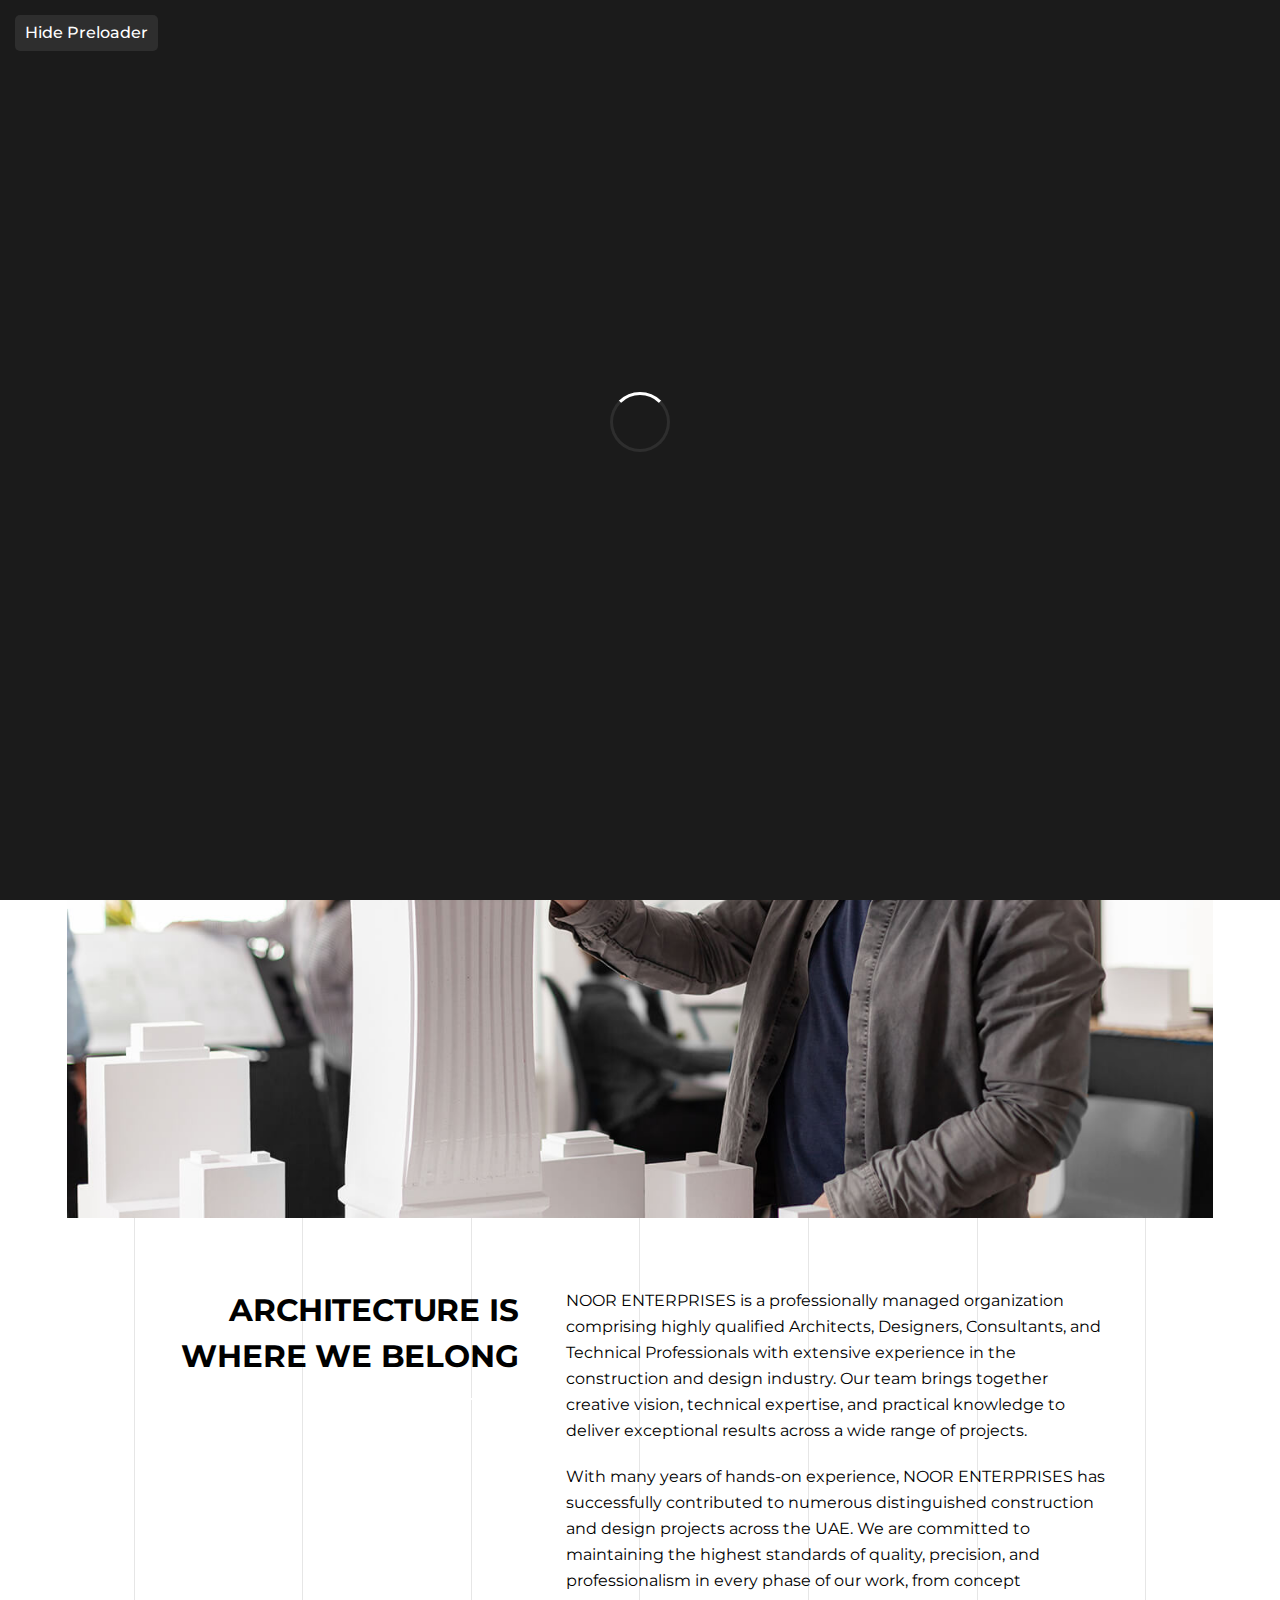
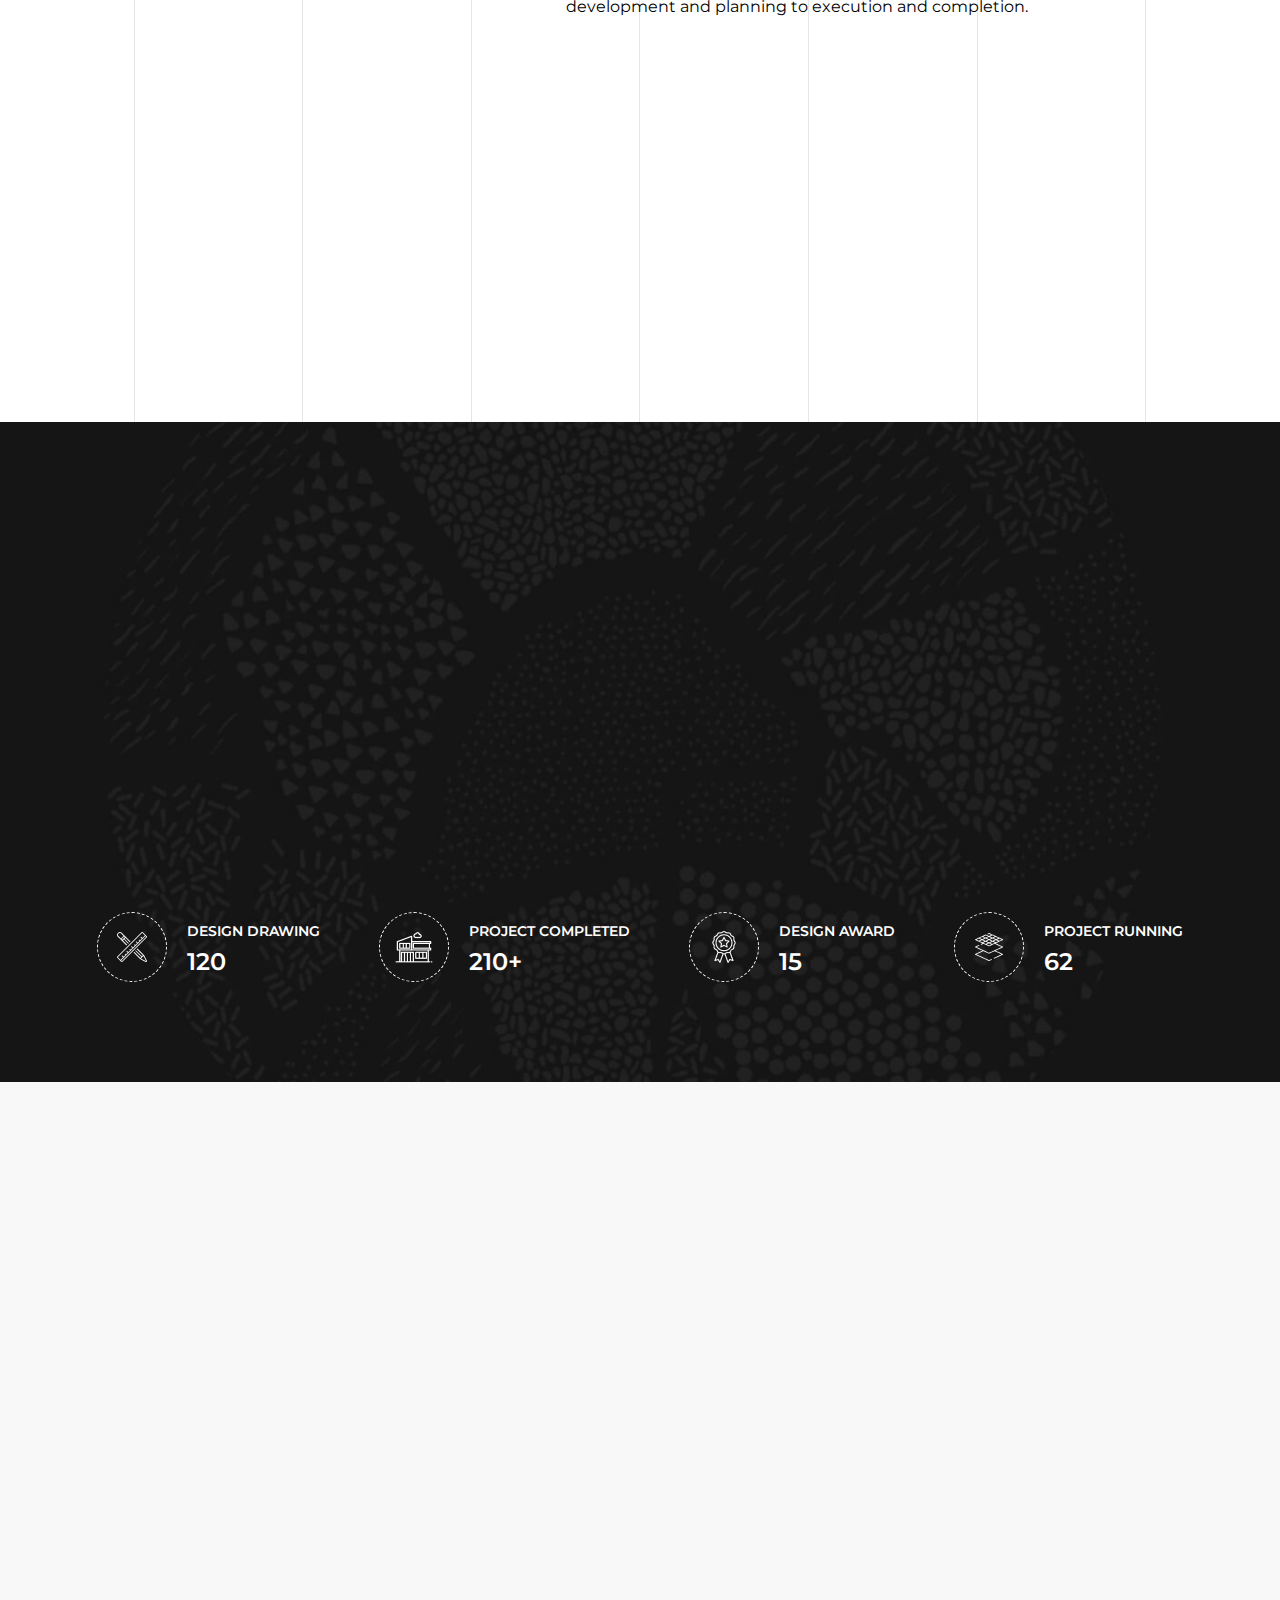
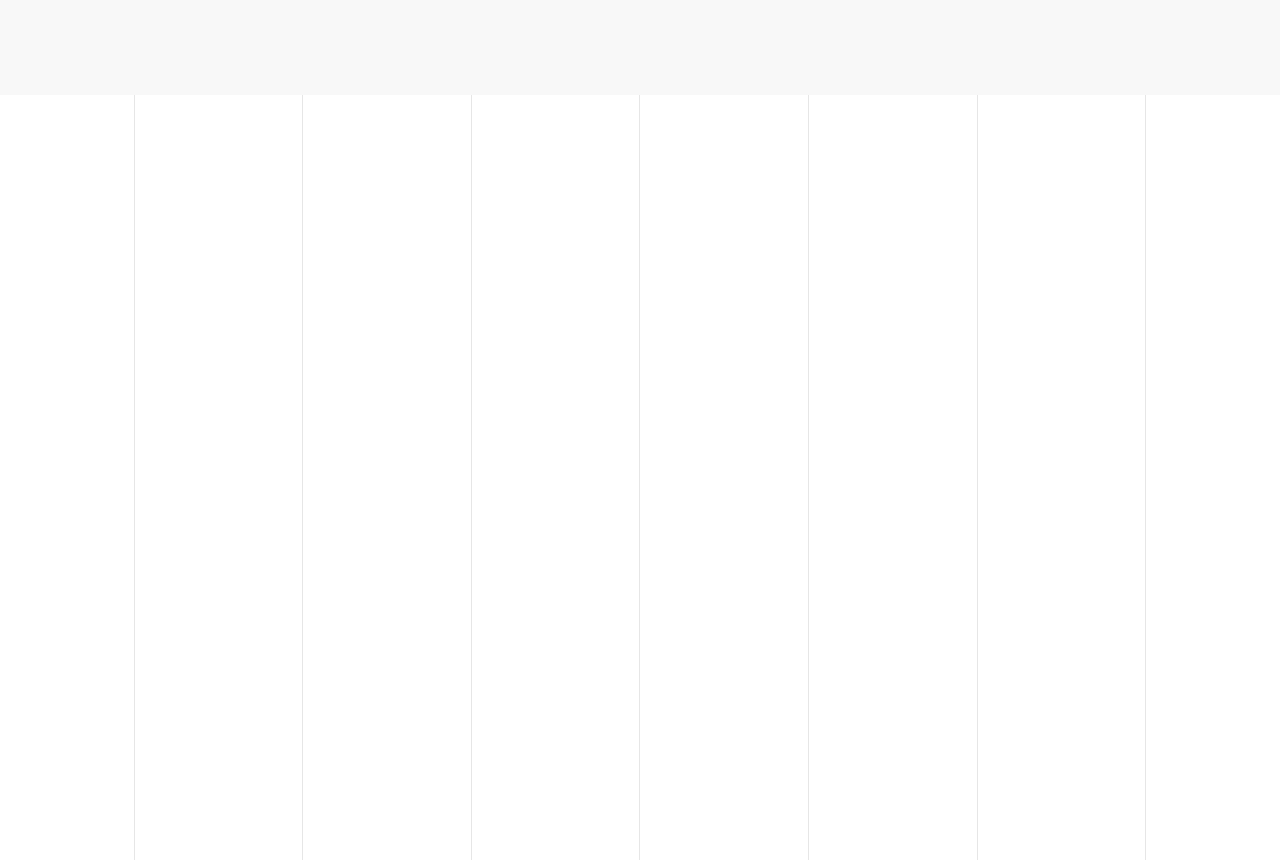
<file: about.html>
<!DOCTYPE html>
<html lang="zxx">
    
<head>
        <!-- Meta Tags -->
        <meta charset="utf-8">
        <meta http-equiv="X-UA-Compatible" content="IE=edge">
        <meta name="viewport" content="width=device-width, initial-scale=1, maximum-scale=1, user-scalable=0">
        <meta name="description" content="Mrittik is a Modern Architecture Theme">
        <meta name="author" content="">

        <!-- Favicon and touch Icons -->
        <!-- <link href="../assets/img/favicon.png" rel="shortcut icon" type="image/png">
        <link href="../assets/img/apple-touch-icon.html" rel="apple-touch-icon">
        <link href="../assets/img/apple-touch-icon-72x72.html" rel="apple-touch-icon" sizes="72x72">
        <link href="../assets/img/apple-touch-icon-114x114.html" rel="apple-touch-icon" sizes="114x114">
        <link href="../assets/img/apple-touch-icon-144x144.html" rel="apple-touch-icon" sizes="144x144"> -->

        <!-- Page Title -->
        <title>NOOR ENTERPRISES | ABOUT US</title>    
        
        <!-- Styles Include -->
        <link rel="stylesheet" href="../assets/css/style.css">
        
    </head>


    <body class="bg-white">        

        <!-- Preloader -->
        <div id="preloader">
			<div class="preloader-inner">
				<div class="spinner"></div>
			</div>
		</div>

                

        <!-- Color Mode Switcher -->
		<div id="mode_switcher" class="d-none">
			<span><i class="bi bi-moon-fill"></i></span>	
		</div>        

        <!-- Cursor Effect -->
        <div class="pointer bnz-pointer" id="bnz-pointer"></div>

        <!-- Header -->
		<header class="header">				
            <div class="container">
                <div class="header_inner d-flex align-items-center justify-content-between">
                    <div class="logo">
                        <a href="index.html" class="light_logo"><img src="assets/img/logo.png" alt="logo"></a>
                        <a href="index.html" class="dark_logo"><img src="assets/img/logo.png" alt="logo"></a>
                    </div>

                    
                    <div class="mainnav d-none d-lg-block">
                        <ul class="main_menu">
                            <li class="menu-item"><a href="index.html">Home</a></li>
                            <li class="menu-item active"><a href="#0">About</a></li>
                            <li class="menu-item"><a href="service.html">Services</a></li>
                            <li class="menu-item"><a href="projects.html">Projects</a></li>

                            <li class="menu-item"><a href="contact.html">Contacts</a></li>

                        </ul>
                    </div>
                    <div class="header_right_part d-flex align-items-center">
                        <button class="aside_open">
                            <span class="line"></span>
                            <span class="line"></span>
                            <span class="line"></span>
                        </button>
                        <div class="header_search">								
                            <button type="submit" class="form-control-submit"><i class="bi bi-search"></i></button>
                        </div>
                        <div class="open_search">
                            <form class="search_form" action="https://wpthemebooster.com/demo/themeforest/html/mrittik/light/search.php">
                                <input type="text" name="search" class="keyword form-control" placeholder="Search...">
                                <button type="submit" class="form-control-submit"><i class="bi bi-search"></i></button>
                            </form>
                        </div>

                        <!-- Mobile Responsive Menu Toggle Button -->
                        <button type="button" class="mr_menu_toggle d-lg-none">
                            <i class="bi bi-list"></i>
                        </button>
                    </div>
                </div>
			</div>
		</header>

        <!-- Mobile Responsive Menu -->
		<div class="mr_menu">
			<div class="mr_menu_overlay"></div>
			<button type="button" class="mr_menu_close"><i class="bi bi-x-lg"></i></button>
            <div class="logo"></div> <!-- Keep this div empty. Logo will come here by JavaScript -->
			<div class="mr_navmenu"></div> <!-- Keep this div empty. Menu will come here by JavaScript -->

            <!-- Footer-->
            <footer class="footer p-0">
                <div class="footer_inner pb-0">
                    <div class="footer_elements d-flex align-items-center justify-content-center">
                        <div class="footer_elements_inner">
                            <div class="footer_social">
                                <ul class="social_list justify-content-center">
                                    <li class="facebook"><a href="#"><i class="bi bi-facebook"></i></a></li>
                                    <li class="twitter"><a href="#"><i class="bi bi-twitter"></i></a></li>
                                    <li class="instagram"><a href="#"><i class="bi bi-instagram"></i></a></li>
                                    <li class="youbetube"><a href="#"><i class="bi bi-youtube"></i></a></li>
                                </ul>
                            </div>
                            <div class="terms_condition">
                                <ul>
                                    <li><a href="#">Terms</a></li>
                                    <li><a href="#">Condition</a></li>
                                    <li><a href="#">Policy</a></li>
                                </ul>
                            </div>
                            <div class="copyright">
                                  <p>Noor Enterprises 2023. All Rights Reserved</p>
                            </div>
                        </div>
                    </div>
                </div>
            </footer>
		</div>

        <div class="aside_info_wrapper">
			<button class="aside_close"><i class="bi bi-x-lg"></i></button>
            <div class="aside_logo">
                <a href="index.html" class="light_logo"><img src="assets/img/logo.png" alt="logo"></a>
                <a href="index.html" class="dark_logo"><img src="assets/img/logo.png" alt="logo"></a>
            </div>
			<div class="aside_info_inner">
                <p>NOOR ENTERPRISES Architects is a full-service design firm providing architecture architecture.</p>
                
                <div class="aside_info_inner_box">
                    <h5>Contact Info</h5>
                    <a href="tel:+97165528740"><p>+971- 6 5528740</p></a>
                    <a href="mailto:info@noorenterprisesuae.com"><p>info@noorenterprisesuae.com</p></a>

                    <h5>Office Address</h5>
                    <p>Dubai,UAE</p>
                </div>
                <div class="social_sites">
                    <ul class="d-flex align-items-center justify-content-center">
                        <li><a href="#"><i class="bi bi-facebook"></i></a></li>
                        <li><a href="#"><i class="bi bi-twitter"></i></a></li>
                        <li><a href="#"><i class="bi bi-instagram"></i></a></li>
                        <li><a href="#"><i class="bi bi-youtube"></i></a></li>
                    </ul>
                </div>
			</div>
		</div>

        
        <!-- Main Wrapper-->
        <main class="wrapper">
            <!-- Scroll Progress -->
            
            <!-- Our Mission -->
            <section class="mission">
                <div class="container">         
                    <div class="mission_top_part">
                        <div class="section-header text-center">
                            <h6 class="text-white text-uppercase">Our MISSION</h6>
                            <p class="text-gray-600">Offer services that are of highest level which can only be achieved through good comprehensive Design and meticulous Execution.</p>
                        </div>
                        <div class="has_line"></div>
                        <img src="assets/img/bg/about_bg.jpg" alt="">
                    </div>

                    <div class="mission_bottom_part">
                        <div class="row justify-content-center">
                            <div class="col-lg-4 pe-lg-4">
                                <div class="section-header">
                                    <h3 class="text-white text-uppercase border-line">ARCHITECTURE IS WHERE WE BELONG</h3>
                                </div>
                            </div>
                            <div class="col-lg-6 ps-lg-4">
                                <div class="mission_content">
                                    <p>NOOR ENTERPRISES is a professionally managed organization comprising highly qualified Architects, Designers, Consultants, and Technical Professionals with extensive experience in the construction and design industry. Our team brings together creative vision, technical expertise, and practical knowledge to deliver exceptional results across a wide range of projects.</p>
                                    <p>With many years of hands-on experience, NOOR ENTERPRISES has successfully contributed to numerous distinguished construction and design projects across the UAE. We are committed to maintaining the highest standards of quality, precision, and professionalism in every phase of our work, from concept development and planning to execution and completion.</p>
                                    <!-- <p>Mrittik Architects is a full-service design firm providing architecture, master planning, urban design</p> -->
                                </div>
                            </div>
                        </div>
                    </div>                    
                </div>
            </section>

            <div class="video-block" data-aos="zoom-in" data-aos-duration="500">
                <div class="container">
                    <div class="video_post">
                        <div class="ytube_video">
                            <iframe id="ytvideo" src="https://www.youtube.com/embed/fEErySYqItI" allow="autoplay;" allowfullscreen></iframe>
                            <div class="post_content">
                                <div class="ytplay_btn"><i class="bi bi-play-fill"></i></div>
                                <img src="../assets/img/bg/video_bg.jpg" alt="video">
                            </div>
                        </div>
                    </div>
                </div>
            </div>

            <section class="funfacts pd-top-lg bg_2" id="funfacts">
                <div class="container">
                    <div class="row">
                        <div class="col">

                            <div class="funfacts_inner">
                                <div class="funfact2 d-flex align-items-center">
                                    <div class="fun_img">
                                        <img src="../assets/img/fact-1.png" alt="img">
                                    </div>
                                    <div class="funfact_content">
                                        <p>Design Drawing</p>
                                        <div class="d-flex align-items-center"><h2 class="fun-number">120</h2></div>                                
                                    </div>
                                </div>                            
                                <div class="funfact2 d-flex align-items-center">
                                    <div class="fun_img">
                                        <img src="../assets/img/fact-2.png" alt="img">
                                    </div>
                                    <div class="funfact_content">
                                        <p>Project Completed</p>
                                        <div class="d-flex align-items-center"><h2 class="fun-number">210</h2><span>+</span></div>
                                    </div>
                                </div>                            
                                <div class="funfact2 d-flex align-items-center">
                                    <div class="fun_img">
                                        <img src="../assets/img/fact-3.png" alt="img">
                                    </div>
                                    <div class="funfact_content">
                                        <p>Design Award</p>
                                        <div class="d-flex align-items-center"><h2 class="fun-number">15</h2></div>
                                    </div>
                                </div>                            
                                <div class="funfact2 d-flex align-items-center">
                                    <div class="fun_img">
                                        <img src="../assets/img/fact-4.png" alt="img">
                                    </div>
                                    <div class="funfact_content">
                                        <p>Project Running</p>
                                        <div class="d-flex align-items-center"><h2 class="fun-number">62</h2></div>
                                    </div>
                                </div>
                            </div>
                        </div>
                    </div>
                </div>
            </section>



            <section class="highlight_banner bg-dark-200">
                <div class="container">
                    <div class="row justify-content-center" data-aos="flip-up" data-aos-duration="500">
                        <div class="col-lg-11 p-lg-0">
                            <p class="about_para text-center">we meet new people <span><a href="#">everyday</a></span> coming with <span><a href="#">new dreams & hope our effort is to make them true</a></span></p>
                        </div>
                    </div>
                </div>
            </section>

             
                <!-- Section Grid Lines -->
                <ul class="grid_lines d-none d-md-flex justify-content-between">
                    <li class="grid_line"></li>
                    <li class="grid_line"></li>
                    <li class="grid_line"></li>
                    <li class="grid_line"></li>
                    <li class="grid_line"></li>
                    <li class="grid_line"></li>
                    <li class="grid_line"></li>
                </ul>
            </section>

        </main>


        <!-- Footer-->
        <footer class="footer bg-dark-200 box_padding">
            <div class="footer_inner bg-black" data-aos="zoom-in" data-aos-duration="1000">
                <div class="container">
                    <div class="row align-items-end">
                        <div class="col-lg-4 col-md-2 col-sm-2">
                            <div class="section-header" data-aos="fade-right" data-aos-duration="1000">
                                <h2>Contact</h2>
                            </div>
                        </div>
                        <div class="col-lg-4 col-md-5 col-sm-5">
                            <div class="communication">
                                <div class="info_body">
                                    <h6>Email Address</h6>
                                   <a href="mailto:info@noorenterprisesuae.com"><h5>info@noorenterprisesuae.com</h5></a>
                                </div>
                                <div class="info_body">
                                    <h6>Phone No</h6>
                                    <a href="tel:+97165528740"><h5>+971- 6 5528740</h5></a>
                                </div>
                                <div class="info_body">
                                    <h6>Office Address</h6>
                                    <h5>Dubai, UAE</h5>
                                </div>
                            </div>
                        </div>
                        <div class="col-lg-4 col-md-5 col-sm-5">
                            <div class="footer_elements d-flex align-items-center justify-content-end">
                                <div class="footer_elements_inner">
                                    <div class="footer_logo" data-aos="fade-up" data-aos-duration="500">
                                        <!-- <a href="index.html" class="light_logo"><img src="https://wpthemebooster.com/demo/themeforest/html/mrittik/assets/img/logo-light.svg" alt="logo"></a> -->
                                    </div>
                                    <div class="footer_social">
                                        <ul class="social_list">
                                            <li class="facebook" data-aos="fade-up" data-aos-duration="500"><a href="#"><i class="bi bi-facebook"></i></a></li>
                                            <li class="twitter" data-aos="fade-up" data-aos-duration="700"><a href="#"><i class="bi bi-twitter"></i></a></li>
                                            <li class="instagram" data-aos="fade-up" data-aos-duration="900"><a href="#"><i class="bi bi-instagram"></i></a></li>
                                            <li class="youbetube" data-aos="fade-up" data-aos-duration="1100"><a href="#"><i class="bi bi-youtube"></i></a></li>
                                        </ul>
                                    </div>
                                    <div class="terms_condition">
                                        <ul>
                                            <li data-aos="fade-up" data-aos-duration="1300"><a href="#">Terms</a></li>
                                            <li data-aos="fade-up" data-aos-duration="1500"><a href="#">Condition</a></li>
                                            <li data-aos="fade-up" data-aos-duration="1700"><a href="#">Policy</a></li>
                                        </ul>
                                    </div>
                                    <div class="copyright" data-aos="fade-up" data-aos-duration="2000">
                                       <p>Noor Expertise 2026. All Rights Reserved</p>
                                    </div>
                                </div>
                            </div>
                        </div>
                    </div>
                </div>
                

                <!-- Section Grid Lines -->
                <ul class="grid_lines d-none d-md-flex justify-content-between">
                    <li class="grid_line"></li>
                    <li class="grid_line"></li>
                    <li class="grid_line"></li>
                    <li class="grid_line"></li>
                    <li class="grid_line"></li>
                    <li class="grid_line"></li>
                    <li class="grid_line"></li>
                </ul>
            </div>
        </footer>

        <div class="totop">
            <a href="#">UP</a>
        </div>

        <!-- Page Grid Lines -->
        <ul class="grid_lines d-none d-md-flex justify-content-between">
            <li class="grid_line"></li>
            <li class="grid_line"></li>
            <li class="grid_line"></li>
            <li class="grid_line"></li>
            <li class="grid_line"></li>
            <li class="grid_line"></li>
            <li class="grid_line"></li>
        </ul>

        <!-- Core JS -->
        <script src="assets/js/jquery-3.6.0.min.js"></script>
        <script src="assets/js/bootstrap.bundle.min.js"></script>

        
        
        <!-- Swiper for Slider Type -->
        <script src="plugins/swiper/swiper-bundle.min.js"></script>
        
        <!-- Funfacts -->
        <script src="assets/js/funfacts.js"></script>
        
        <!-- Portfolio -->
        <script src="plugins/isotope/isotope.pkgd.min.js"></script>
        <script src="plugins/isotope/imagesloaded.pkgd.min.js"></script>
        <script src="plugins/isotope/packery-mode.pkgd.js"></script>
        <script src="plugins/isotope/tilt.jquery.js"></script>
        <!-- <script src="../plugins/isotope/isotope-init.js"></script> -->
        
        

        <!-- Cursor Effect -->
        <script src="plugins/cursor-effect/cursor-effect.js"></script>
        
        <!-- Select2 -->
        <script src="plugins/select2/js/select2.min.js"></script>
        
        <!-- AOS effect JS -->
        <script src="plugins/aos/aos.js"></script>
        
        <!-- Theme Custom JS -->
        <script src="assets/js/theme.js"></script>
    </body>

</html>
</file>
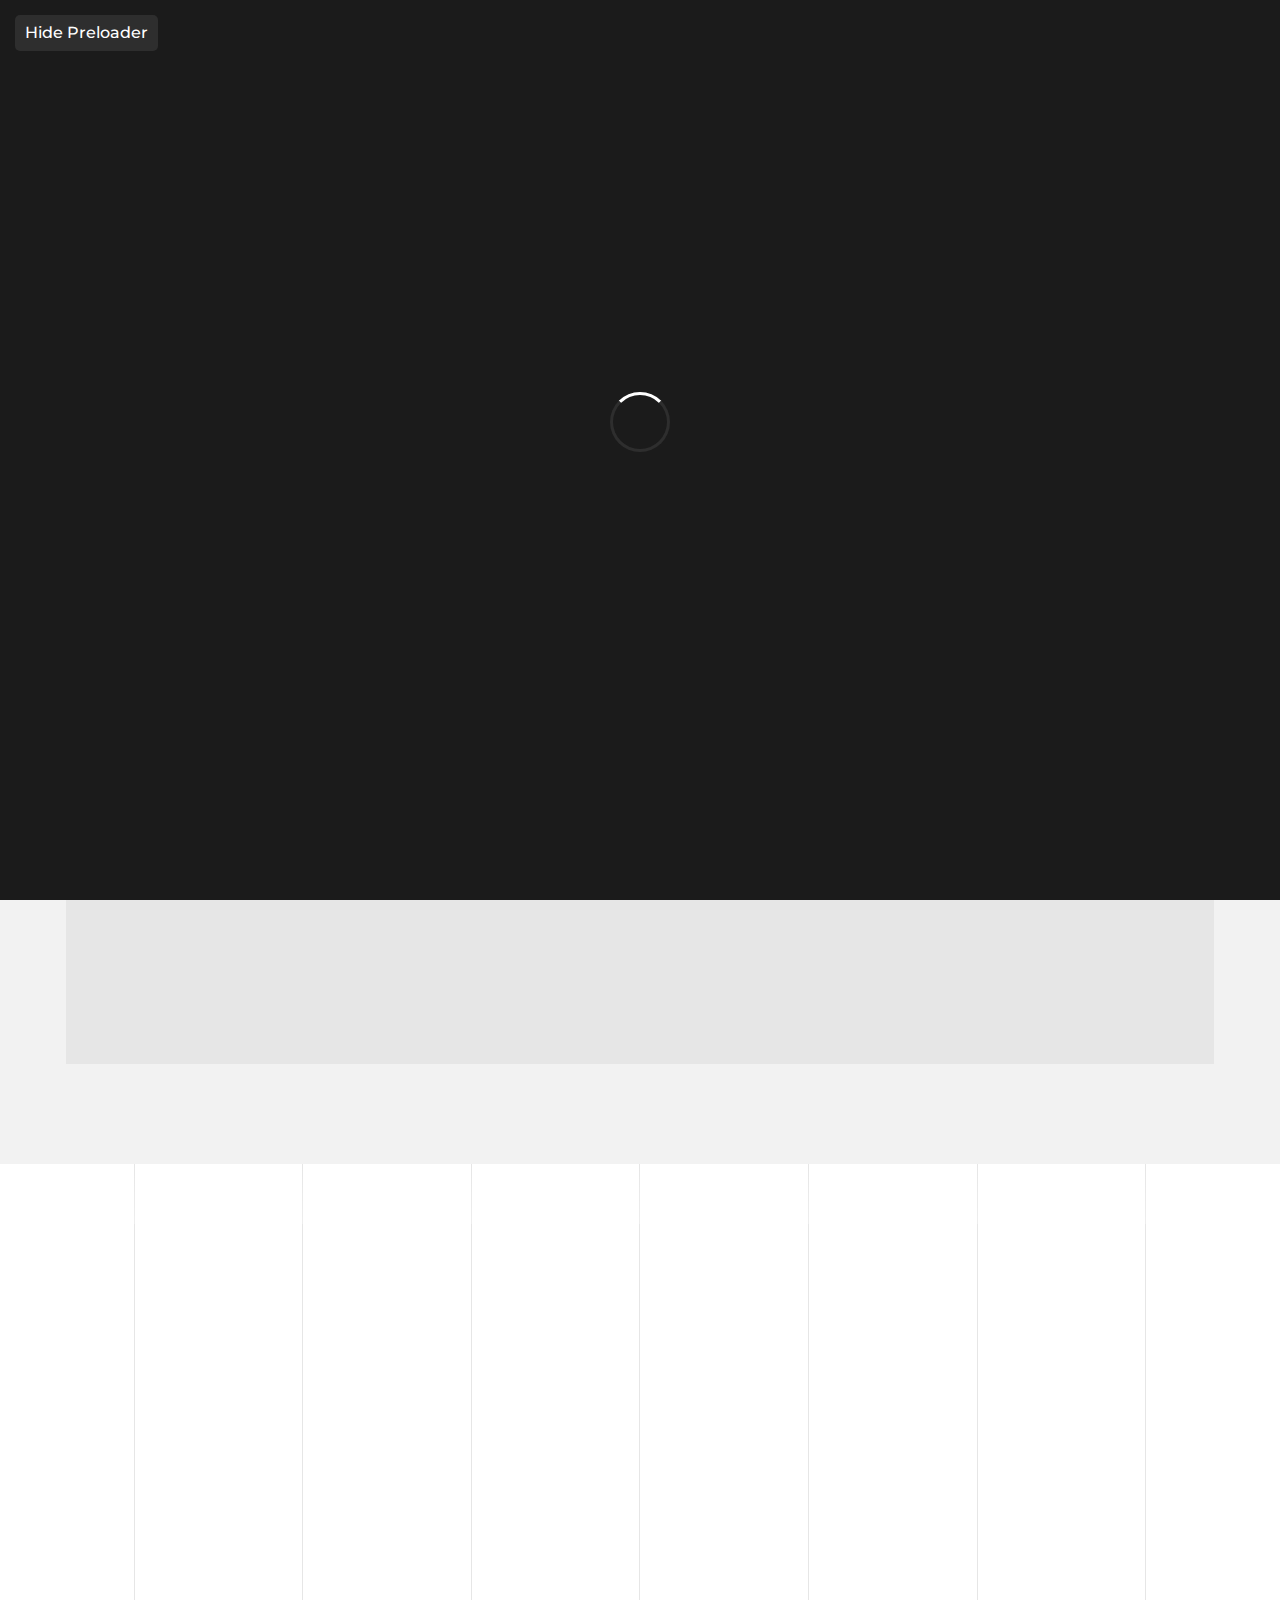
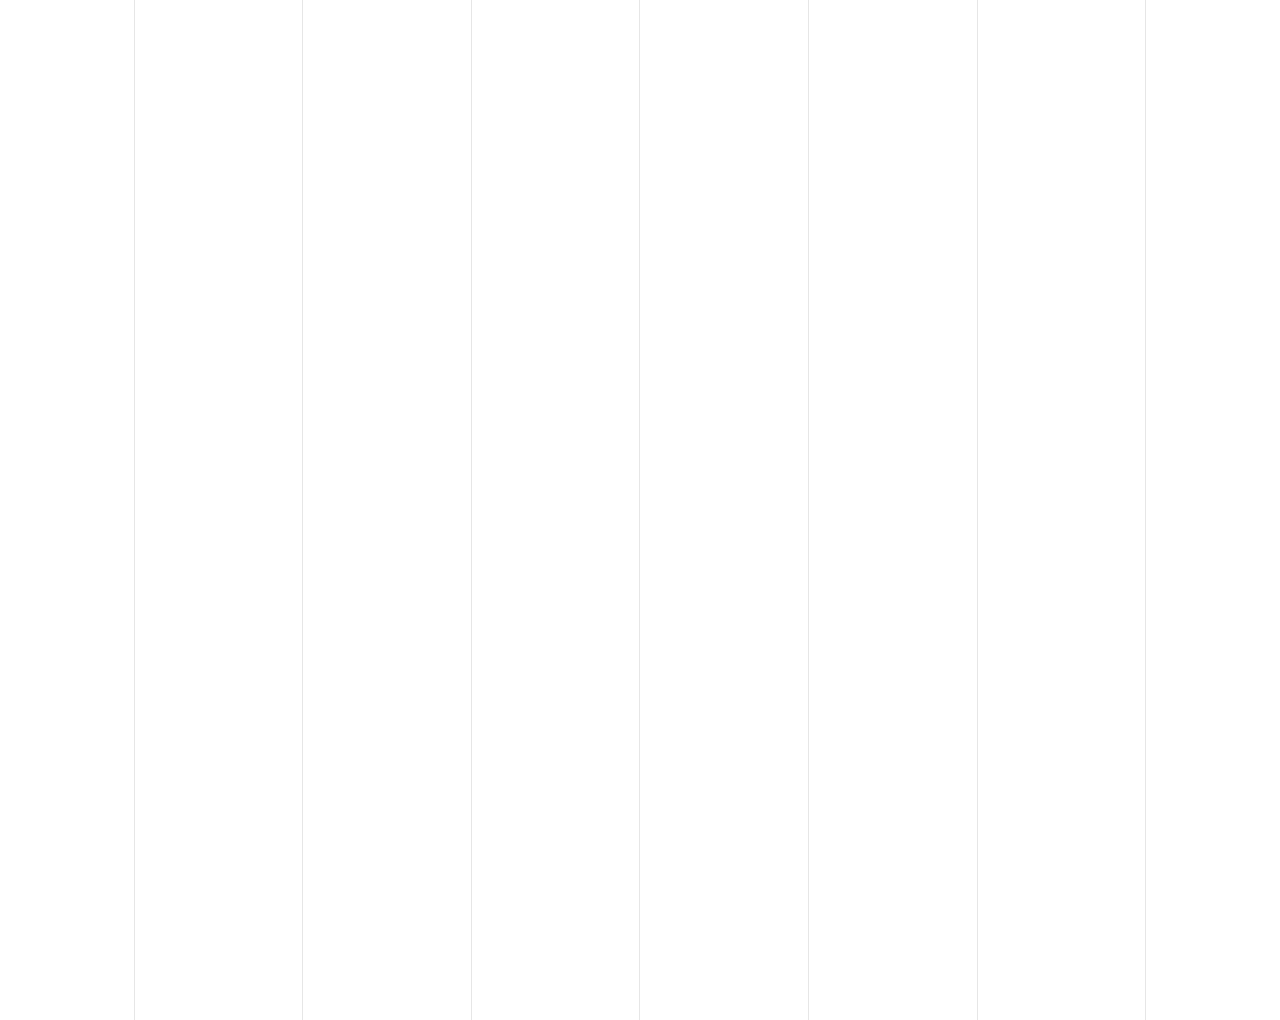
<file: contact.html>
<!DOCTYPE html>
<html lang="zxx">
    
<head>
        <!-- Meta Tags -->
        <meta charset="utf-8">
        <meta http-equiv="X-UA-Compatible" content="IE=edge">
        <meta name="viewport" content="width=device-width, initial-scale=1, maximum-scale=1, user-scalable=0">
        <meta name="description" content="Mrittik is a Modern Architecture Theme">
        <meta name="author" content="">

        <!-- Favicon and touch Icons -->

        <!-- <link href="assets/img/favicon.png" rel="shortcut icon" type="image/png">
        <link href="assets/img/apple-touch-icon.html" rel="apple-touch-icon">
        <link href="assets/img/apple-touch-icon-72x72.html" rel="apple-touch-icon" sizes="72x72">
        <link href="assets/img/apple-touch-icon-114x114.html" rel="apple-touch-icon" sizes="114x114">
        <link href="assets/img/apple-touch-icon-144x144.html" rel="apple-touch-icon" sizes="144x144"> -->

        <!-- Page Title -->
        <title>NOOR ENTERPRISES | CONTACT</title>    
        
        <!-- Styles Include -->
        <link rel="stylesheet" href="assets/css/style.css">
        
    </head>


    <body class="bg-white">
        

        <!-- Preloader -->
        <div id="preloader">
			<div class="preloader-inner">
				<div class="spinner"></div>
			</div>
		</div>

        <!-- Color Mode Switcher -->
		<div id="mode_switcher" class="d-none">
			<span><i class="bi bi-moon-fill"></i></span>	
		</div>        

        <!-- Cursor Effect -->
        <div class="pointer bnz-pointer" id="bnz-pointer"></div>

        <!-- Header -->
		<header class="header">				
            <div class="container">
                <div class="header_inner d-flex align-items-center justify-content-between">
                    <div class="logo">
                        <a href="index.html" class="light_logo"><img src="assets/img/logo.png" alt="logo"></a>
                        <a href="index.html" class="dark_logo"><img src="assets/img/logo.png" alt="logo"></a>
                    </div>

                    
                    <div class="mainnav d-none d-lg-block">
                        <ul class="main_menu">
                            <li class="menu-item active"><a href="index.html">Home</a></li>
                            <li class="menu-item"><a href="about.html">About</a></li>
                            <li class="menu-item"><a href="service.html">Services</a></li>
                            <li class="menu-item"><a href="projects.html">Projects</a></li>
                            <li class="menu-item"><a href="#0">Contacts</a></li>

                        </ul>
                    </div>
                    <div class="header_right_part d-flex align-items-center">
                        <button class="aside_open">
                            <span class="line"></span>
                            <span class="line"></span>
                            <span class="line"></span>
                        </button>
                        <div class="header_search">								
                            <button type="submit" class="form-control-submit"><i class="bi bi-search"></i></button>
                        </div>
                        <div class="open_search">
                            <form class="search_form" action="#0">
                                <input type="text" name="search" class="keyword form-control" placeholder="Search...">
                                <button type="submit" class="form-control-submit"><i class="bi bi-search"></i></button>
                            </form>
                        </div>

                        <!-- Mobile Responsive Menu Toggle Button -->
                        <button type="button" class="mr_menu_toggle d-lg-none">
                            <i class="bi bi-list"></i>
                        </button>
                    </div>
                </div>
			</div>
		</header>

        <!-- Mobile Responsive Menu -->
		<div class="mr_menu">
			<div class="mr_menu_overlay"></div>
			<button type="button" class="mr_menu_close"><i class="bi bi-x-lg"></i></button>
            <div class="logo"></div> <!-- Keep this div empty. Logo will come here by JavaScript -->
			<div class="mr_navmenu"></div> <!-- Keep this div empty. Menu will come here by JavaScript -->

            <!-- Footer-->
            <footer class="footer p-0">
                <div class="footer_inner pb-0">
                    <div class="footer_elements d-flex align-items-center justify-content-center">
                        <div class="footer_elements_inner">
                            <div class="footer_social">
                                <ul class="social_list justify-content-center">
                                    <li class="facebook"><a href="#"><i class="bi bi-facebook"></i></a></li>
                                    <li class="twitter"><a href="#"><i class="bi bi-twitter"></i></a></li>
                                    <li class="instagram"><a href="#"><i class="bi bi-instagram"></i></a></li>
                                    <li class="youbetube"><a href="#"><i class="bi bi-youtube"></i></a></li>
                                </ul>
                            </div>
                            <div class="terms_condition">
                                <ul>
                                    <li><a href="#">Terms</a></li>
                                    <li><a href="#">Condition</a></li>
                                    <li><a href="#">Policy</a></li>
                                </ul>
                            </div>
                            <div class="copyright">
                                 <p>Noor Enterprises 2023. All Rights Reserved</p>
                            </div>
                        </div>
                    </div>
                </div>
            </footer>
		</div>

                <div class="aside_info_wrapper">
			<button class="aside_close"><i class="bi bi-x-lg"></i></button>
            <div class="aside_logo">
                <a href="index.html" class="light_logo"><img src="assets/img/logo.png" alt="logo"></a>
                <a href="index.html" class="dark_logo"><img src="assets/img/logo.png" alt="logo"></a>
            </div>
			<div class="aside_info_inner">
                <p>NOOR ENTERPRISES Architects is a full-service design firm providing architecture architecture.</p>
                
                <div class="aside_info_inner_box">
                    <h5>Contact Info</h5>
                    <a href="tel:+97165528740"><p>+971- 6 5528740</p></a>
                    <a href="mailto:info@noorenterprisesuae.com"><p>info@noorenterprisesuae.com</p></a>

                    <h5>Office Address</h5>
                    <p>Dubai,UAE</p>
                </div>
                <div class="social_sites">
                    <ul class="d-flex align-items-center justify-content-center">
                        <li><a href="#"><i class="bi bi-facebook"></i></a></li>
                        <li><a href="#"><i class="bi bi-twitter"></i></a></li>
                        <li><a href="#"><i class="bi bi-instagram"></i></a></li>
                        <li><a href="#"><i class="bi bi-youtube"></i></a></li>
                    </ul>
                </div>
			</div>
		</div>

		<!-- Page Header -->
        <div class="page_header">
            <div class="page_header_inner">
                <div class="container">
                    <div class="page_header_content d-flex align-items-center justify-content-between">
                        <h2 class="heading">Contact</h2>
                        <ul class="breadcrumb d-flex align-items-center">
                            <li><a href="#0">Home</a></li>
                            <li class="active">Contact</li>
                        </ul>
                    </div>
                </div>
            </div>        
        </div>

        
        <!-- Main Wrapper-->
        <main class="wrapper">
            <section class="gmap box_padding">
				<div class="gmapbox" data-aos="zoom-in" data-aos-duration="1000">
                    <div id="googleMap" class="map"></div>
                </div>
			</section>

            <section class="contact_us bg-dark-200">
                <div class="container">
                    <div class="row justify-content-between">
                        <div class="col-lg-5" data-aos="fade-right" data-aos-duration="1000">
                            <div class="section-header">
                                <h1 class="text-white text-uppercase mb-4">LET’S DISCUSS NEXT PROJECTS</h1>
                                <p class="$gray-600">The talent at Mrittik runs wide and deep. Across many markets, geographies and typologies, our team members are some of the finest professionals in the industry.. We’ve grouped our work into five categories: places, venues, spaces, experiences and events.</p>
                            </div>
                        </div>
                        <div class="col-lg-6" data-aos="fade-left" data-aos-duration="1000">
                            <div class="home_contact">
                                <form action="#0" method="POST">
                                    <input class="form-control form-control-lg" name="name" id="name" type="text" placeholder="Your Name*" required aria-label=".form-control-lg example">
                                    <input class="form-control form-control-lg" name="phone" id="phone" type="number" placeholder="Your Phone No" aria-label=".form-control-lg example">
                                    <input class="form-control form-control-lg" name="email" id="email" type="email" placeholder="Your Email*" required aria-label=".form-control-lg example">
                                    <textarea class="form-control pt-4" name="message" id="message" placeholder="Your Message" rows="3"></textarea>
                                    <div class="btn_group">
                                        <button type="submit" class="btn olive">Send Mail</button>  
                                    </div>
                                </form>
                            </div>
                        </div>
                    </div>
                </div>
                
                <!-- Section Grid Lines -->
                <ul class="grid_lines d-none d-md-flex justify-content-between">
                    <li class="grid_line"></li>
                    <li class="grid_line"></li>
                    <li class="grid_line"></li>
                    <li class="grid_line"></li>
                    <li class="grid_line"></li>
                    <li class="grid_line"></li>
                    <li class="grid_line"></li>
                </ul>
            </section>
        </main>

        <!-- Footer-->
        <footer class="footer bg-dark-200 box_padding">
            <div class="footer_inner bg-black" data-aos="zoom-in" data-aos-duration="1000">
                <div class="container">
                    <div class="row align-items-end">
                        <div class="col-lg-4 col-md-2 col-sm-2">
                            <div class="section-header" data-aos="fade-right" data-aos-duration="1000">
                                <h2>Contact</h2>
                            </div>
                        </div>
                        <div class="col-lg-4 col-md-5 col-sm-5">
                            <div class="communication">
                                <div class="info_body">
                                    <h6>Email Address</h6>
                                   <a href="mailto:info@noorenterprisesuae.com"><h5>info@noorenterprisesuae.com</h5></a>
                                </div>
                                <div class="info_body">
                                    <h6>Phone No</h6>
                                    <a href="tel:+97165528740"><h5>+971- 6 5528740</h5></a>
                                </div>
                                <div class="info_body">
                                    <h6>Office Address</h6>
                                    <h5>Dubai, UAE</h5>
                                </div>
                            </div>
                        </div>
                        <div class="col-lg-4 col-md-5 col-sm-5">
                            <div class="footer_elements d-flex align-items-center justify-content-end">
                                <div class="footer_elements_inner">
                                    <div class="footer_logo" data-aos="fade-up" data-aos-duration="500">
                                        <!-- <a href="index.html" class="light_logo"><img src="https://wpthemebooster.com/demo/themeforest/html/mrittik/assets/img/logo-light.svg" alt="logo"></a> -->
                                    </div>
                                    <div class="footer_social">
                                        <ul class="social_list">
                                            <li class="facebook" data-aos="fade-up" data-aos-duration="500"><a href="#"><i class="bi bi-facebook"></i></a></li>
                                            <li class="twitter" data-aos="fade-up" data-aos-duration="700"><a href="#"><i class="bi bi-twitter"></i></a></li>
                                            <li class="instagram" data-aos="fade-up" data-aos-duration="900"><a href="#"><i class="bi bi-instagram"></i></a></li>
                                            <li class="youbetube" data-aos="fade-up" data-aos-duration="1100"><a href="#"><i class="bi bi-youtube"></i></a></li>
                                        </ul>
                                    </div>
                                    <div class="terms_condition">
                                        <ul>
                                            <li data-aos="fade-up" data-aos-duration="1300"><a href="#">Terms</a></li>
                                            <li data-aos="fade-up" data-aos-duration="1500"><a href="#">Condition</a></li>
                                            <li data-aos="fade-up" data-aos-duration="1700"><a href="#">Policy</a></li>
                                        </ul>
                                    </div>
                                    <div class="copyright" data-aos="fade-up" data-aos-duration="2000">
                                        <p>Noor Expertise 2026. All Rights Reserved</p>
                                    </div>
                                </div>
                            </div>
                        </div>
                    </div>
                </div>
                

                <!-- Section Grid Lines -->
                <ul class="grid_lines d-none d-md-flex justify-content-between">
                    <li class="grid_line"></li>
                    <li class="grid_line"></li>
                    <li class="grid_line"></li>
                    <li class="grid_line"></li>
                    <li class="grid_line"></li>
                    <li class="grid_line"></li>
                    <li class="grid_line"></li>
                </ul>
            </div>
        </footer>

        <div class="totop">
            <a href="#">UP</a>
        </div>

        <!-- Page Grid Lines -->
        <ul class="grid_lines d-none d-md-flex justify-content-between">
            <li class="grid_line"></li>
            <li class="grid_line"></li>
            <li class="grid_line"></li>
            <li class="grid_line"></li>
            <li class="grid_line"></li>
            <li class="grid_line"></li>
            <li class="grid_line"></li>
        </ul>

        <!-- Core JS -->
        <script src="assets/js/jquery-3.6.0.min.js"></script>
        <script src="assets/js/bootstrap.bundle.min.js"></script>

        
        
        <!-- Swiper for Slider Type -->
        <script src="plugins/swiper/swiper-bundle.min.js"></script>
        
        

        <!-- Cursor Effect -->
        <script src="plugins/cursor-effect/cursor-effect.js"></script>
        
        <!-- Select2 -->
        <script src="plugins/select2/js/select2.min.js"></script>
        
        <!-- AOS effect JS -->
        <script src="plugins/aos/aos.js"></script>
        
        <!-- Theme Custom JS -->
        <script src="assets/js/theme.js"></script>
        
        <!-- Google Map Calling -->
	    <script src="assets/js/map.js"></script>
        <script src="https://maps.google.com/maps/api/js?key=AIzaSyCUiaBC-cJ0wcEtqCUtoXF3I91o9wS42gQ"></script>
    </body>

<!-- Mirrored from wpthemebooster.com/demo/themeforest/html/mrittik/light/contact.html by HTTrack Website Copier/3.x [XR&CO'2014], Sat, 13 Dec 2025 05:59:40 GMT -->
</html>
</file>
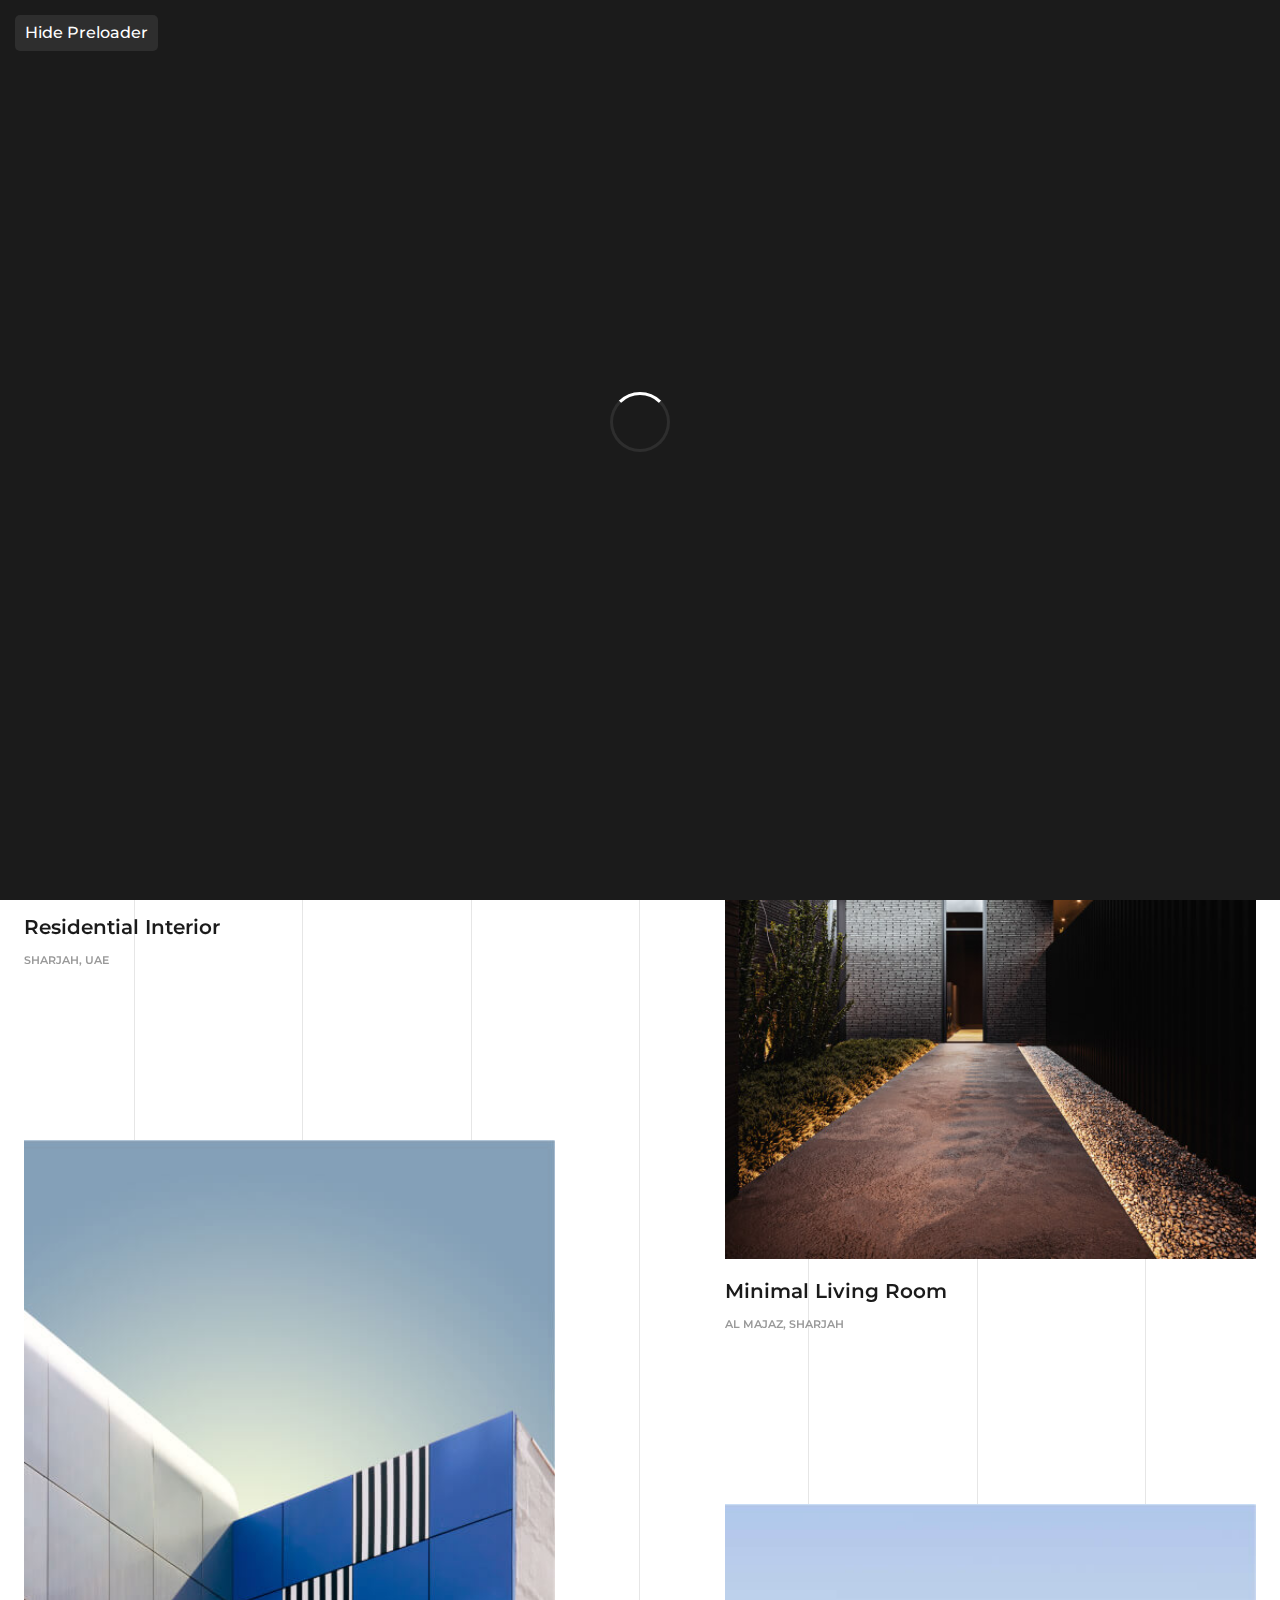
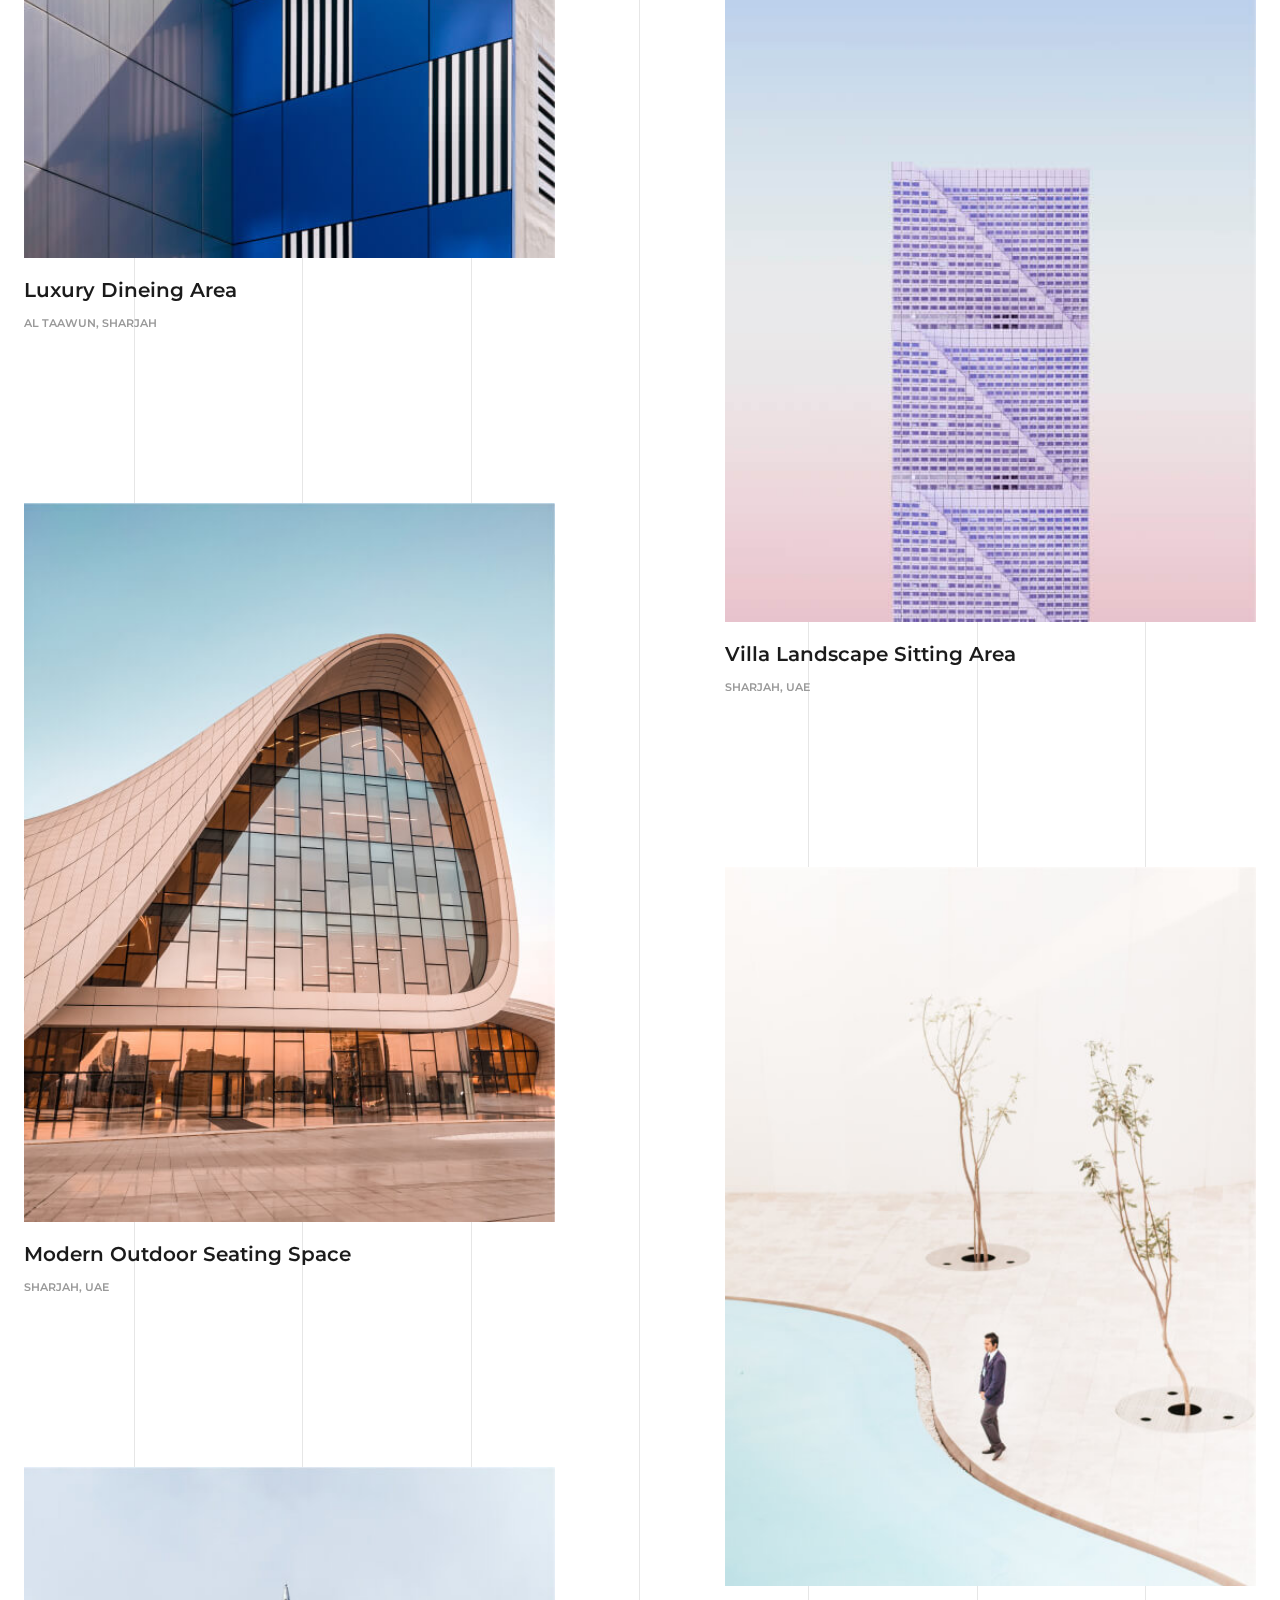
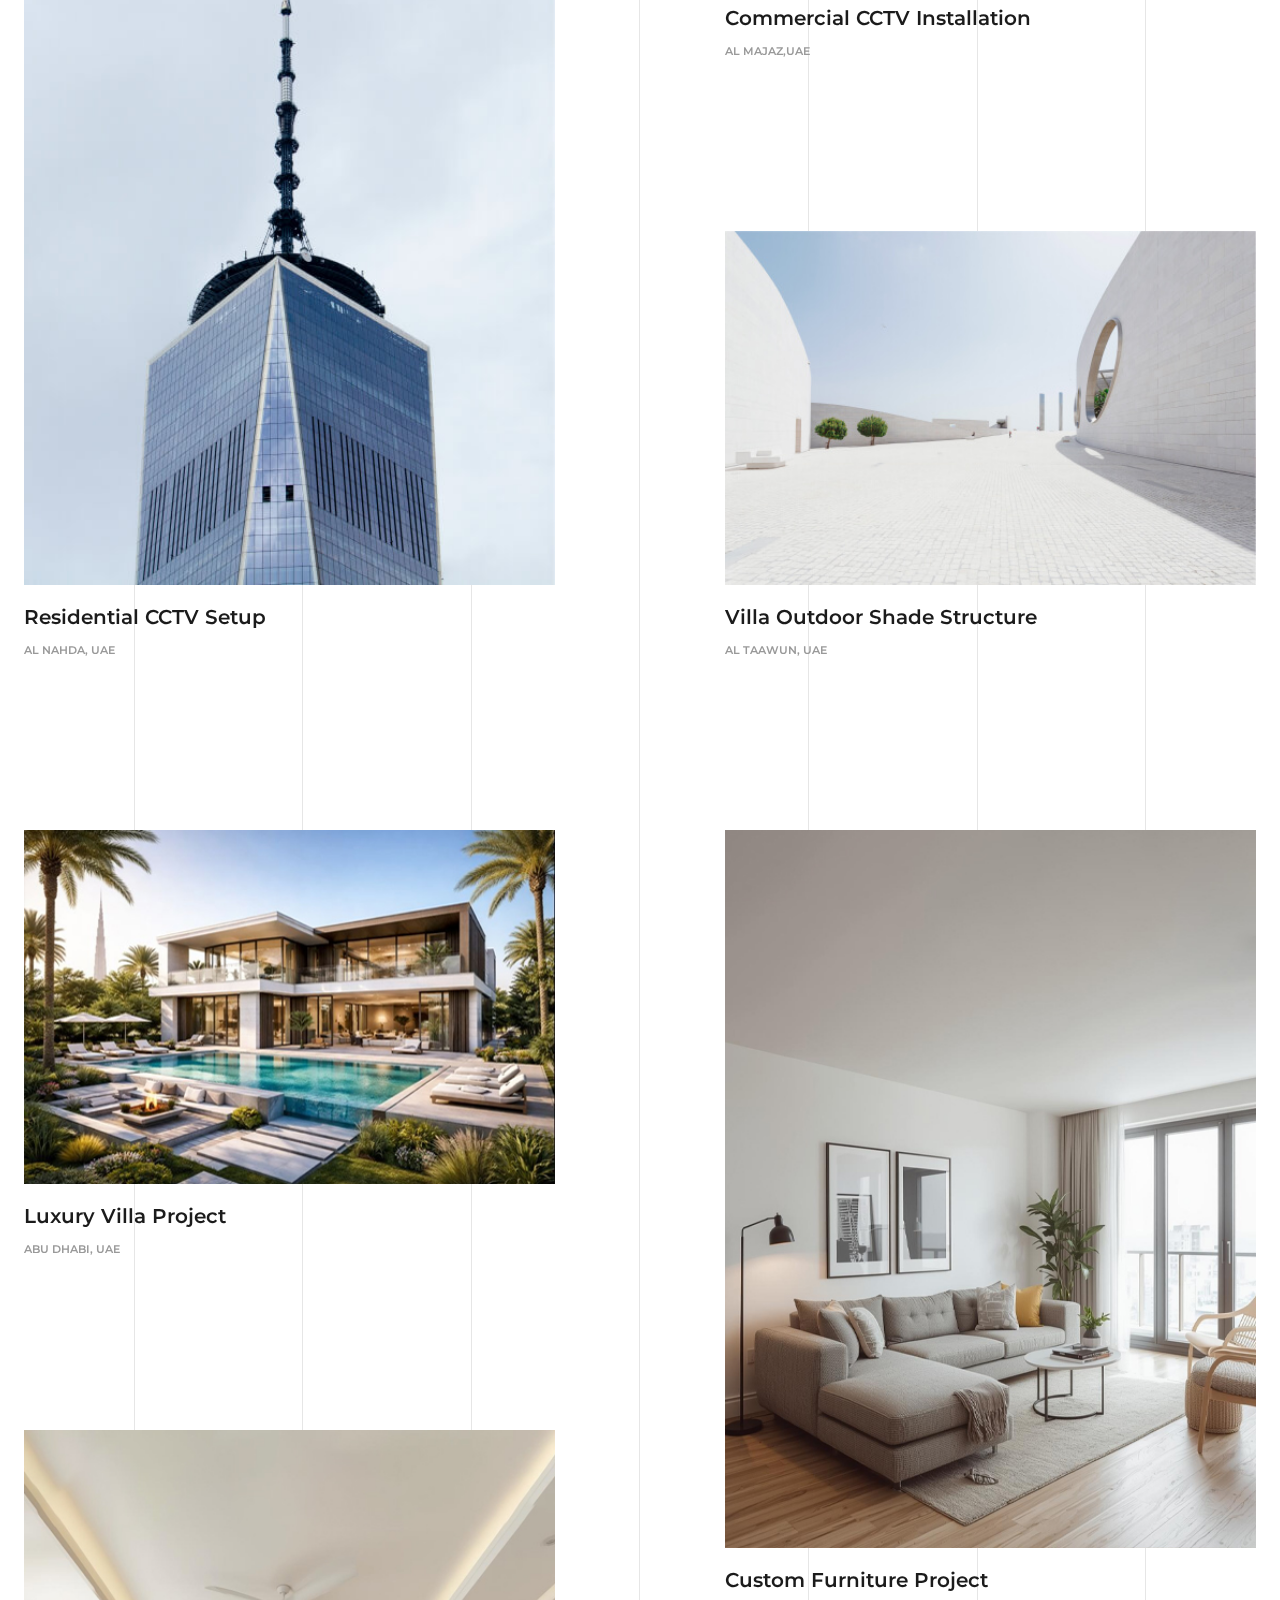
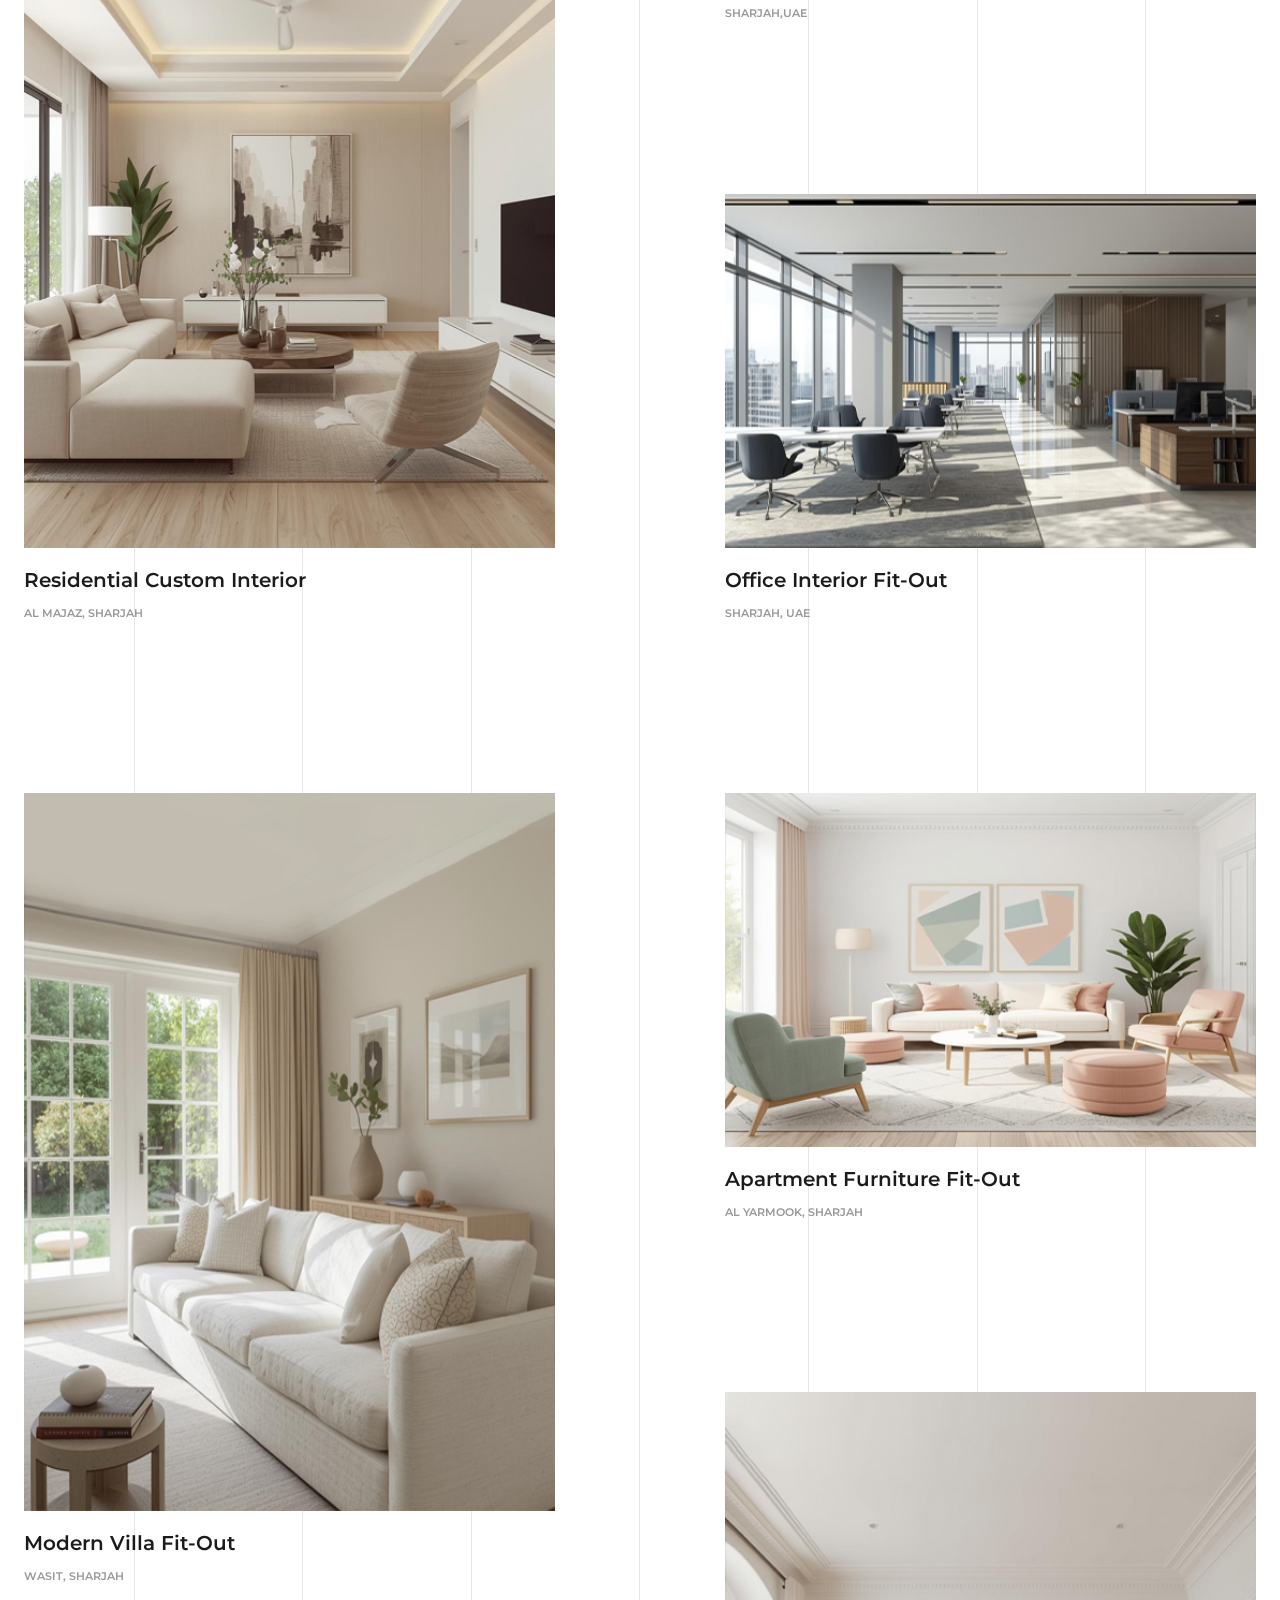
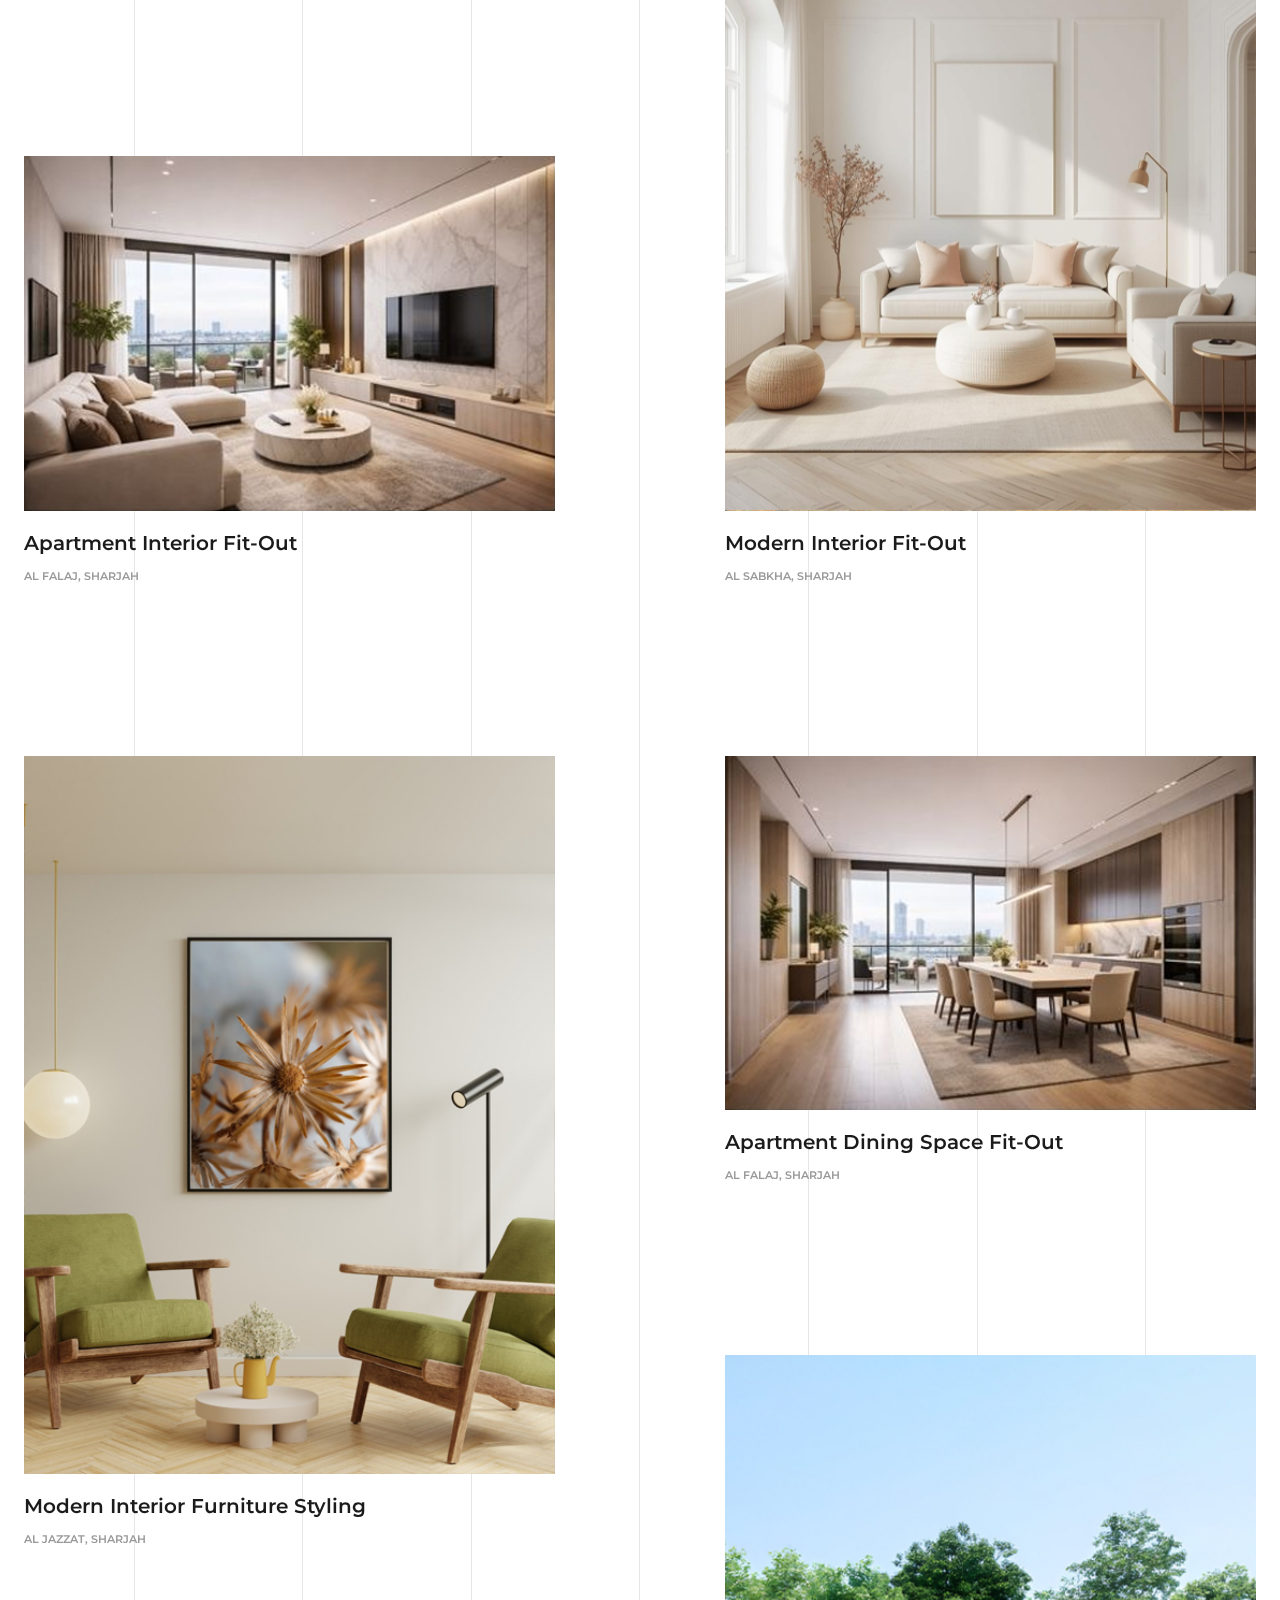
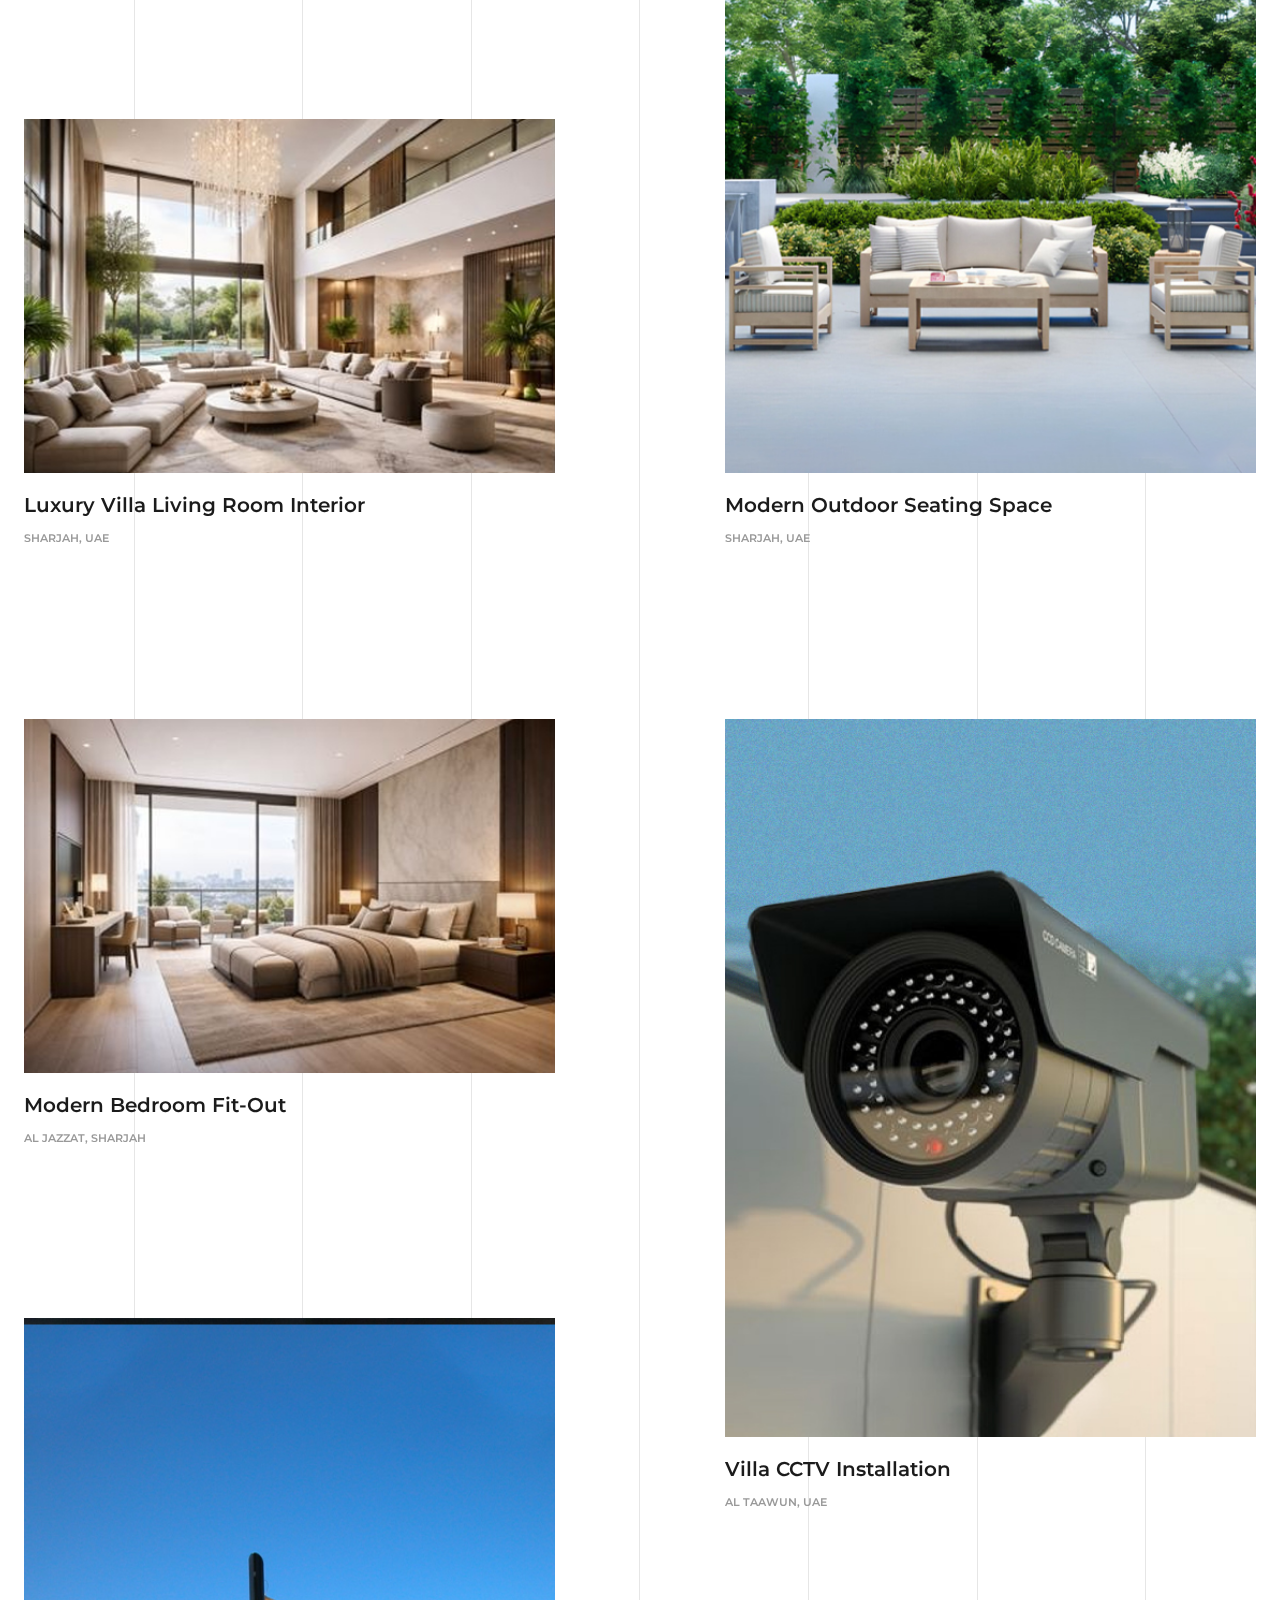
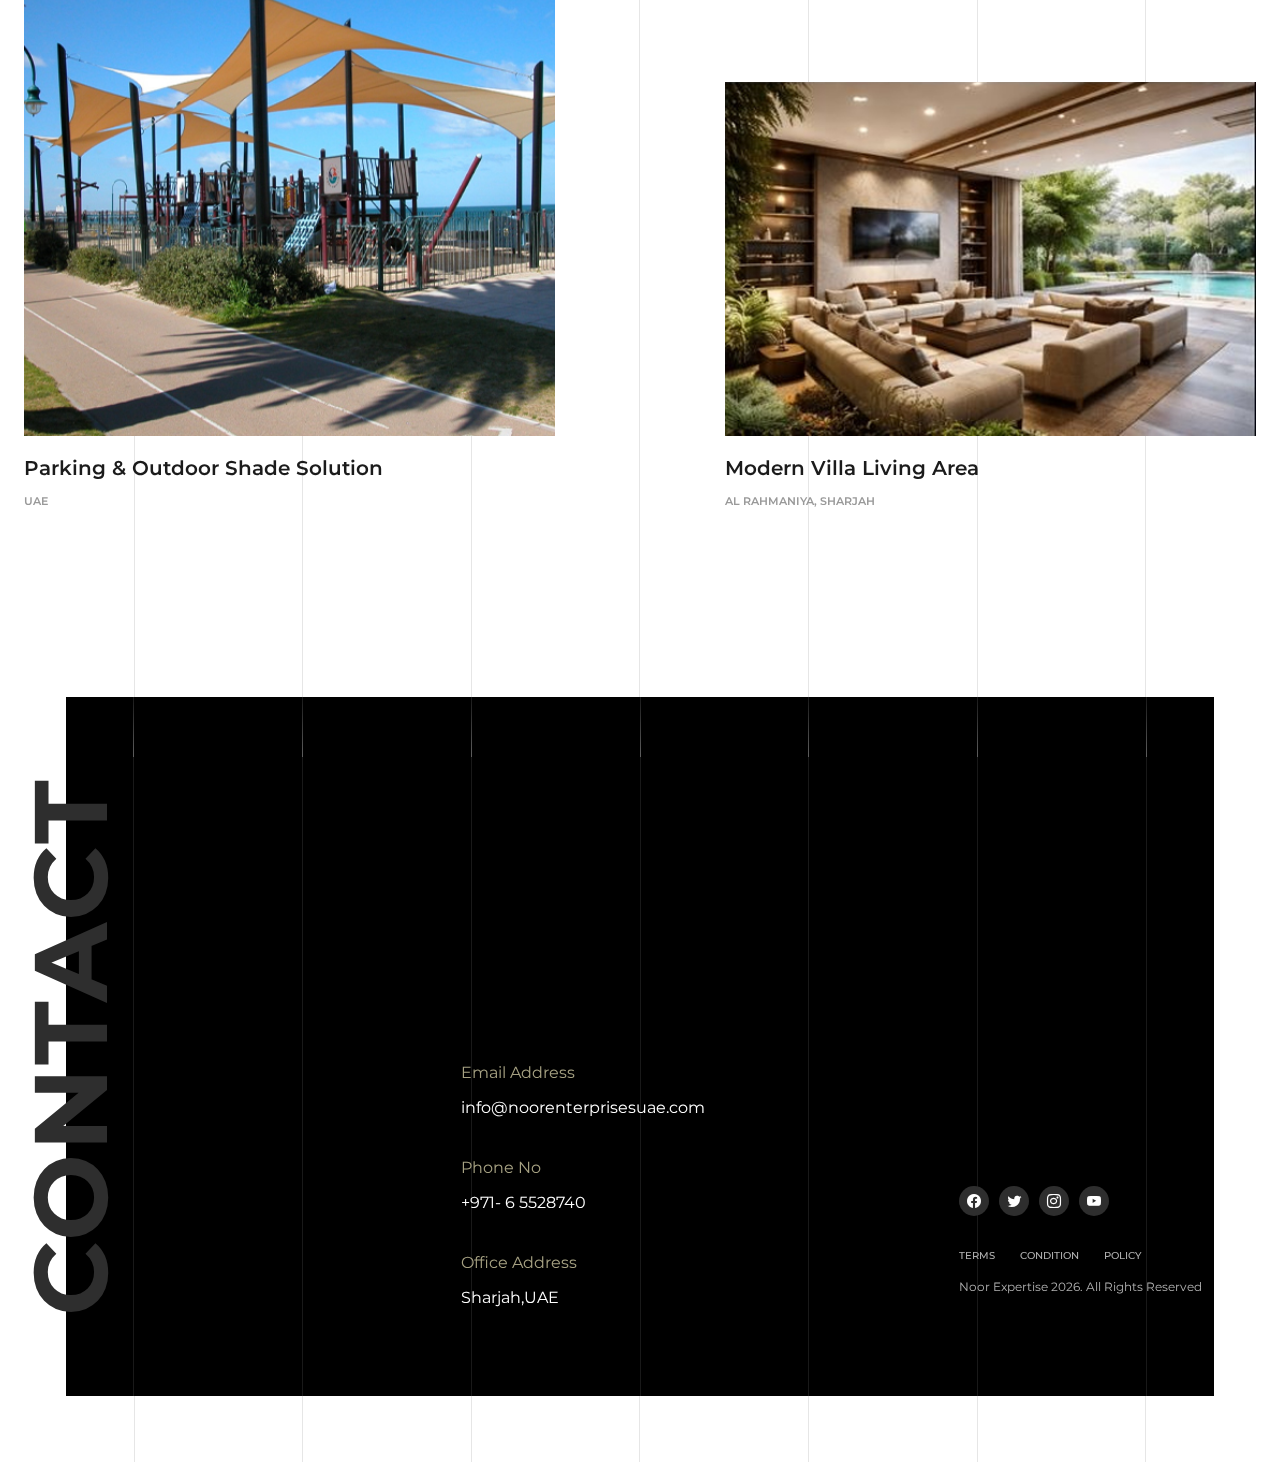
<file: projects.html>
<!DOCTYPE html>
<html lang="zxx">
    
<head>
        <!-- Meta Tags -->
        <meta charset="utf-8">
        <meta http-equiv="X-UA-Compatible" content="IE=edge">
        <meta name="viewport" content="width=device-width, initial-scale=1, maximum-scale=1, user-scalable=0">
        <meta name="description" content="Mrittik is a Modern Architecture Theme">
        <meta name="author" content="">

        <!-- Favicon and touch Icons -->

        <!-- <link href="assets/img/favicon.png" rel="shortcut icon" type="image/png">
        <link href="assets/img/apple-touch-icon.html" rel="apple-touch-icon">
        <link href="assets/img/apple-touch-icon-72x72.html" rel="apple-touch-icon" sizes="72x72">
        <link href="assets/img/apple-touch-icon-114x114.html" rel="apple-touch-icon" sizes="114x114">
        <link href="assets/img/apple-touch-icon-144x144.html" rel="apple-touch-icon" sizes="144x144"> -->

        <!-- Page Title -->
        <title>NOOR ENTERPRISES | PROJECTS</title>    
        
        <!-- Styles Include -->
        <link rel="stylesheet" href="assets/css/style.css">
        
    </head>


    <body class="bg-white">

        <!-- Preloader -->
        <div id="preloader">
			<div class="preloader-inner">
				<div class="spinner"></div>
			</div>
		</div>

        <!-- Color Mode Switcher -->
		<div id="mode_switcher" class="d-none">
			<span><i class="bi bi-moon-fill"></i></span>	
		</div>        

        <!-- Cursor Effect -->
        <div class="pointer bnz-pointer" id="bnz-pointer"></div>

           <div class="name-topper">
         NOOR ENTERPRISES
      </div>

        <!-- Header -->
		<header class="header">				
            <div class="container">
                <div class="header_inner d-flex align-items-center justify-content-between">
                    <div class="logo">
                        <a href="index.html" class="light_logo"><img src="assets/img/logo.png" alt="logo"></a>
                        <a href="index.html" class="dark_logo"><img src="assets/img/logo.png" alt="logo"></a>
                    </div>

                    
                    <div class="mainnav d-none d-lg-block">
                        <ul class="main_menu">
                            <li class="menu-item"><a href="index.html">Home</a></li>
                            <li class="menu-item"><a href="about.html">About</a></li>
                            <li class="menu-item"><a href="service.html">Services</a></li>
                            <li class="menu-item active"><a href="#0">Projects</a></li>
                            <li class="menu-item"><a href="contact.html">Contacts</a></li>
                        </ul>
                    </div>
                    <div class="header_right_part d-flex align-items-center">
                        <button class="aside_open">
                            <span class="line"></span>
                            <span class="line"></span>
                            <span class="line"></span>
                        </button>
                        <div class="header_search">								
                            <button type="submit" class="form-control-submit"><i class="bi bi-search"></i></button>
                        </div>
                        <div class="open_search">
                            <form class="search_form" action="#0">
                                <input type="text" name="search" class="keyword form-control" placeholder="Search...">
                                <button type="submit" class="form-control-submit"><i class="bi bi-search"></i></button>
                            </form>
                        </div>

                        <!-- Mobile Responsive Menu Toggle Button -->
                        <button type="button" class="mr_menu_toggle d-lg-none">
                            <i class="bi bi-list"></i>
                        </button>
                    </div>
                </div>
			</div>
		</header>

        <!-- Mobile Responsive Menu -->
		<div class="mr_menu">
			<div class="mr_menu_overlay"></div>
			<button type="button" class="mr_menu_close"><i class="bi bi-x-lg"></i></button>
            <div class="logo"></div> <!-- Keep this div empty. Logo will come here by JavaScript -->
			<div class="mr_navmenu"></div> <!-- Keep this div empty. Menu will come here by JavaScript -->

            <!-- Footer-->
            <footer class="footer p-0">
                <div class="footer_inner pb-0">
                    <div class="footer_elements d-flex align-items-center justify-content-center">
                        <div class="footer_elements_inner">
                            <div class="footer_social">
                                <ul class="social_list justify-content-center">
                                    <li class="facebook"><a href="#"><i class="bi bi-facebook"></i></a></li>
                                    <li class="twitter"><a href="#"><i class="bi bi-twitter"></i></a></li>
                                    <li class="instagram"><a href="#"><i class="bi bi-instagram"></i></a></li>
                                    <li class="youbetube"><a href="#"><i class="bi bi-youtube"></i></a></li>
                                </ul>
                            </div>
                            <div class="terms_condition">
                                <ul>
                                    <li><a href="#">Terms</a></li>
                                    <li><a href="#">Condition</a></li>
                                    <li><a href="#">Policy</a></li>
                                </ul>
                            </div>
                            <div class="copyright">
                                 <p>Noor Enterprises 2026. All Rights Reserved</p>
                            </div>
                        </div>
                    </div>
                </div>
            </footer>
		</div>

                <div class="aside_info_wrapper">
			<button class="aside_close"><i class="bi bi-x-lg"></i></button>
            <div class="aside_logo">
                <a href="index.html" class="light_logo"><img src="assets/img/logo.png" alt="logo"></a>
                <a href="index.html" class="dark_logo"><img src="assets/img/logo.png" alt="logo"></a>
            </div>
			<div class="aside_info_inner">
               <p>NOOR ENTERPRISES is a full-service firm providing interior design solutions.</p>
                
                <div class="aside_info_inner_box">
                    <h5>Contact Info</h5>
                    <a href="tel:+97165528740"><p>+971- 6 5528740</p></a>
                    <a href="mailto:info@noorenterprisesuae.com"><p>info@noorenterprisesuae.com</p></a>

                    <h5>Office Address</h5>
                    <p>Sharjah,UAE</p>
                </div>
                <div class="social_sites">
                    <ul class="d-flex align-items-center justify-content-center">
                        <li><a href="#"><i class="bi bi-facebook"></i></a></li>
                        <li><a href="#"><i class="bi bi-twitter"></i></a></li>
                        <li><a href="#"><i class="bi bi-instagram"></i></a></li>
                        <li><a href="#"><i class="bi bi-youtube"></i></a></li>
                    </ul>
                </div>
			</div>
		</div>

		<!-- Page Header -->
        <div class="page_header">
            <div class="page_header_inner">
                <div class="container">
                    <div class="page_header_content d-flex align-items-center justify-content-between">
                        <h2 class="heading">Projects</h2>
                        <ul class="breadcrumb d-flex align-items-center">
                            <li><a href="index.html">Home</a></li>
                            <li class="active">Projects</li>
                        </ul>
                    </div>
                </div>
            </div>        
        </div>

        
        <!-- Main Wrapper-->
        <main class="wrapper">
            <!-- Scroll Progress -->
            
            <section class="projects masonry bg-transparent effect-tilt">
                <div class="container">
                    <div class="portfolio-filters-content">
                        <div class="filters-button-group">
                            <button class="button is-checked" data-filter="*">All<sup class="filter-count"></sup></button>
                            <button class="button" data-filter=".interiors">Interior<sup class="filter-count"></sup></button>
                            <button class="button" data-filter=".exterior">Custom Furniture<sup class="filter-count"></sup></button>
                            <button class="button" data-filter=".residences">CCTV<sup class="filter-count"></sup></button>
                            <button class="button" data-filter=".landscape">Landscape<sup class="filter-count"></sup></button>
                        </div>
                    </div>
                    <div class="grid grid-2 gutter-90 clearfix"> 
                        <div class="grid-sizer"></div>                          
                        <div class="grid-item interiors">
                            <div class="thumb">
                                <img class="item_image" src="assets/img/portfolio/1.jpg" alt="">
                                <div class="works-info">
                                    <div class="label-text">
                                        <h5><a href="#0">Residential Interior</a></h5>
                                        <h6><a href="#0">Sharjah, UAE</a></h6>
                                    </div>
                                </div>
                            </div>
                        </div>                          
                        <div class="grid-item interiors"> 
                            <div class="thumb">
                                <img class="item_image" src="assets/img/portfolio/2.jpg" alt="">
                                <div class="works-info">
                                    <div class="label-text">
                                        <h5><a href="#0">Minimal Living Room</a></h5>
                                        <h6><a href="#0">Al Majaz, Sharjah</a></h6>
                                    </div>
                                </div>
                            </div>
                        </div>                      
                        <div class="grid-item interiors"> 
                            <div class="thumb">
                                <img class="item_image" src="assets/img/portfolio/3.jpg" alt="">
                                <div class="works-info">
                                    <div class="label-text">
                                        <h5><a href="#0">Luxury Dineing Area</a></h5>
                                        <h6><a href="#0">Al Taawun, Sharjah</a></h6>
                                    </div>
                                </div>
                            </div>
                        </div>                      
                        <div class="grid-item landscape"> 
                            <div class="thumb">
                                <img class="item_image" src="assets/img/portfolio/4.jpg" alt="">
                                <div class="works-info">
                                    <div class="label-text">
                                        <h5><a href="#0">Villa Landscape Sitting Area</a></h5>
                                        <h6><a href="#0">Sharjah, UAE</a></h6>
                                    </div>
                                </div>
                            </div>
                        </div>                      
                        <div class="grid-item landscape"> 
                            <div class="thumb">
                                <img class="item_image" src="assets/img/portfolio/5.jpg" alt="">
                                <div class="works-info">
                                    <div class="label-text">
                                        <h5><a href="#0">Modern Outdoor Seating Space</a></h5>
                                        <h6><a href="#0">Sharjah, UAE</a></h6>
                                    </div>
                                </div>
                            </div>
                        </div>                      
                        <div class="grid-item residences">
                            <div class="thumb">
                                <img class="item_image" src="assets/img/portfolio/6.jpg" alt="">
                                <div class="works-info">
                                    <div class="label-text">
                                        <h5><a href="#0">Commercial CCTV Installation</a></h5>
                                        <h6><a href="#0">Al Majaz,UAE</a></h6>
                                    </div>
                                </div>
                            </div>
                        </div>                          
                        <div class="grid-item residences"> 
                            <div class="thumb">
                                <img class="item_image" src="assets/img/portfolio/7.jpg" alt="">
                                <div class="works-info">
                                    <div class="label-text">
                                        <h5><a href="#0">Residential CCTV Setup</a></h5>
                                        <h6><a href="#0">Al Nahda, UAE</a></h6>
                                    </div>
                                </div>
                            </div>
                        </div>                      
                        <div class="grid-item landscape"> 
                            <div class="thumb">
                                <img class="item_image" src="assets/img/portfolio/8.jpg" alt="">
                                <div class="works-info">
                                    <div class="label-text">
                                        <h5><a href="#0">Villa Outdoor Shade Structure</a></h5>
                                        <h6><a href="#0">Al Taawun, UAE</a></h6>
                                    </div>
                                </div>
                            </div>
                        </div>

                </div>
                <div class="grid grid-2 gutter-90 clearfix"> 
                        <div class="grid-sizer"></div>                          
                        <div class="grid-item landscape">
                            <div class="thumb">
                                <img class="item_image" src="assets/img/portfolio/9.jpg" alt="">
                                <div class="works-info">
                                    <div class="label-text">
                                        <h5><a href="#0">Luxury Villa Project</a></h5>
                                        <h6><a href="#0">Abu Dhabi, UAE</a></h6>
                                    </div>
                                </div>
                            </div>
                        </div>                          
                        <div class="grid-item interiors exterior"> 
                            <div class="thumb">
                                <img class="item_image" src="assets/img/portfolio/10.jpg" alt="">
                                <div class="works-info">
                                    <div class="label-text">
                                        <h5><a href="#0">Custom Furniture Project</a></h5>
                                        <h6><a href="#0">Sharjah,UAE</a></h6>
                                    </div>
                                </div>
                            </div>
                        </div>                      
                        <div class="grid-item interiors exterior"> 
                            <div class="thumb">
                                <img class="item_image" src="assets/img/portfolio/11.jpg" alt="">
                                <div class="works-info">
                                    <div class="label-text">
                                        <h5><a href="#0">Residential Custom Interior</a></h5>
                                        <h6><a href="#0">Al Majaz, Sharjah</a></h6>
                                    </div>
                                </div>
                            </div>
                        </div>                      
                        <div class="grid-item interiors"> 
                            <div class="thumb">
                                <img class="item_image" src="assets/img/portfolio/12.jpg" alt="">
                                <div class="works-info">
                                    <div class="label-text">
                                        <h5><a href="#0">Office Interior Fit-Out</a></h5>
                                        <h6><a href="#0">Sharjah, UAE</a></h6>
                                    </div>
                                </div>
                            </div>
                        </div>                      
                        <div class="grid-item interiors exterior"> 
                            <div class="thumb">
                                <img class="item_image" src="assets/img/portfolio/13.jpg" alt="">
                                <div class="works-info">
                                    <div class="label-text">
                                        <h5><a href="#0">Modern Villa Fit-Out</a></h5>
                                        <h6><a href="#0">Wasit, Sharjah</a></h6>
                                    </div>
                                </div>
                            </div>
                        </div>                      
                        <div class="grid-item interiors exterior">
                            <div class="thumb">
                                <img class="item_image" src="assets/img/portfolio/14.jpg" alt="">
                                <div class="works-info">
                                    <div class="label-text">
                                        <h5><a href="#0">Apartment Furniture Fit-Out</a></h5>
                                        <h6><a href="#0">Al Yarmook, Sharjah</a></h6>
                                    </div>
                                </div>
                            </div>
                        </div>                          
                        <div class="grid-item interiors exterior"> 
                            <div class="thumb">
                                <img class="item_image" src="assets/img/portfolio/15.jpg" alt="">
                                <div class="works-info">
                                    <div class="label-text">
                                        <h5><a href="#0">Modern Interior Fit-Out</a></h5>
                                        <h6><a href="#0">Al Sabkha, Sharjah</a></h6>
                                    </div>
                                </div>
                            </div>
                        </div>                      
                        <div class="grid-item interiors"> 
                            <div class="thumb">
                                <img class="item_image" src="assets/img/portfolio/16.jpg" alt="">
                                <div class="works-info">
                                    <div class="label-text">
                                        <h5><a href="#0">Apartment Interior Fit-Out</a></h5>
                                        <h6><a href="#0">Al Falaj, Sharjah</a></h6>
                                    </div>
                                </div>
                            </div>
                        </div>
                        <div class="grid-item exterior">
                            <div class="thumb">
                                <img class="item_image" src="assets/img/portfolio/17.jpg" alt="">
                                <div class="works-info">
                                    <div class="label-text">
                                        <h5><a href="#0">Modern Interior Furniture Styling</a></h5>
                                        <h6><a href="#0">Al Jazzat, Sharjah</a></h6>
                                    </div>
                                </div>
                            </div>
                        </div>
                        <div class="grid-item exterior">
                            <div class="thumb">
                                <img class="item_image" src="assets/img/portfolio/18.jpg" alt="">
                                <div class="works-info">
                                    <div class="label-text">
                                        <h5><a href="#0">Apartment Dining Space Fit-Out</a></h5>
                                         <h6><a href="#0">Al Falaj, Sharjah</a></h6>
                                    </div>
                                </div>
                            </div>
                        </div>
                        <div class="grid-item landscape">
                            <div class="thumb">
                                <img class="item_image" src="assets/img/portfolio/19.jpg" alt="">
                                <div class="works-info">
                                    <div class="label-text">
                                        <h5><a href="#0">Modern Outdoor Seating Space</a></h5>
                                        <h6><a href="#0">Sharjah, UAE</a></h6>
                                    </div>
                                </div>
                            </div>
                        </div>
                        <div class="grid-item interiors">
                            <div class="thumb">
                                <img class="item_image" src="assets/img/portfolio/20.jpg" alt="">
                                <div class="works-info">
                                    <div class="label-text">
                                        <h5><a href="#0">Luxury Villa Living Room Interior</a></h5>
                                        <h6><a href="#0">Sharjah, UAE</a></h6>
                                    </div>
                                </div>
                            </div>
                        </div>
                        <div class="grid-item interiors">
                            <div class="thumb">
                                <img class="item_image" src="assets/img/portfolio/21.jpg" alt="">
                                <div class="works-info">
                                    <div class="label-text">
                                       <h5><a href="#0">Modern Bedroom Fit-Out</a></h5>
                                        <h6><a href="#0">Al Jazzat, Sharjah</a></a></h6>
                                    </div>
                                </div>
                            </div>
                        </div>
                        <div class="grid-item residences">
                            <div class="thumb">
                                <img class="item_image" src="assets/img/portfolio/22.jpg" alt="">
                                <div class="works-info">
                                    <div class="label-text">
                                        <h5><a href="#0">Villa CCTV Installation</a></h5>
                                        <h6><a href="#0">Al Taawun, UAE</a></a></h6>
                                    </div>
                                </div>
                            </div>
                        </div>
                         <div class="grid-item landscape">
                            <div class="thumb">
                                <img class="item_image" src="assets/img/portfolio/23.jpg" alt="">
                                <div class="works-info">
                                    <div class="label-text">
                                        <h5><a href="#0">Parking & Outdoor Shade Solution</a></h5>
                                        <h6><a href="#0">UAE</a></h6>
                                    </div>
                                </div>
                            </div>
                        </div>
                        <div class="grid-item interiors">
                            <div class="thumb">
                                <img class="item_image" src="assets/img/portfolio/24.jpg" alt="">
                                <div class="works-info">
                                    <div class="label-text">
                                        <h5><a href="#0">Modern Villa Living Area</a></h5>
                                        <h6><a href="#0">Al Rahmaniya, Sharjah</a></h6>
                                    </div>
                                </div>
                            </div>
                        </div>
                                               

                    <!-- <div class="btn_group w-100 text-center">
                        <button id="load-more" class="btn gray">Load More</button>
                    </div> -->
                </div>
            </section>
        </main>

        <!-- Footer-->
        <footer class="footer bg-dark-100 box_padding">
            <div class="footer_inner bg-black">
                <div class="container">
                    <div class="row align-items-end">
                        <div class="col-lg-4 col-md-2 col-sm-2">
                            <div class="section-header">
                                <h2>Contact</h2>
                            </div>
                        </div>
                        <div class="col-lg-4 col-md-5 col-sm-5">
                            <div class="communication">
                                <div class="info_body">
                                    <h6>Email Address</h6>
                                   <a href="mailto:info@noorenterprisesuae.com"><h5>info@noorenterprisesuae.com</h5></a>
                                </div>
                                <div class="info_body">
                                    <h6>Phone No</h6>
                                    <a href="tel:+97165528740"><h5>+971- 6 5528740</h5></a>
                                </div>
                                <div class="info_body">
                                    <h6>Office Address</h6>
                                    <h5>Sharjah,UAE</h5>
                                </div>
                            </div>
                        </div>
                        <div class="col-lg-4 col-md-5 col-sm-5">
                            <div class="footer_elements d-flex align-items-center justify-content-end">
                                <div class="footer_elements_inner">
                                    <div class="footer_logo">
                                        <!-- <a href="index.html" class="light_logo"><img src="https://wpthemebooster.com/demo/themeforest/html/mrittik/assets/img/logo-light.svg" alt="logo"></a> -->
                                    </div>
                                    <div class="footer_social">
                                        <ul class="social_list">
                                            <li class="facebook"><a href="#"><i class="bi bi-facebook"></i></a></li>
                                            <li class="twitter"><a href="#"><i class="bi bi-twitter"></i></a></li>
                                            <li class="instagram"><a href="#"><i class="bi bi-instagram"></i></a></li>
                                            <li class="youbetube"><a href="#"><i class="bi bi-youtube"></i></a></li>
                                        </ul>
                                    </div>
                                    <div class="terms_condition">
                                        <ul>
                                            <li><a href="#">Terms</a></li>
                                            <li><a href="#">Condition</a></li>
                                            <li><a href="#">Policy</a></li>
                                        </ul>
                                    </div>
                                    <div class="copyright">
                                        <p>Noor Expertise 2026. All Rights Reserved</p>
                                    </div>
                                </div>
                            </div>
                        </div>
                    </div>
                </div>
                

                <!-- Section Grid Lines -->
                <ul class="grid_lines d-none d-md-flex justify-content-between">
                    <li class="grid_line"></li>
                    <li class="grid_line"></li>
                    <li class="grid_line"></li>
                    <li class="grid_line"></li>
                    <li class="grid_line"></li>
                    <li class="grid_line"></li>
                    <li class="grid_line"></li>
                </ul>
            </div>
        </footer>

        <div class="totop">
            <a href="#">UP</a>
        </div>

        <!-- Page Grid Lines -->
        <ul class="grid_lines d-none d-md-flex justify-content-between">
            <li class="grid_line"></li>
            <li class="grid_line"></li>
            <li class="grid_line"></li>
            <li class="grid_line"></li>
            <li class="grid_line"></li>
            <li class="grid_line"></li>
            <li class="grid_line"></li>
        </ul>

        <!-- Core JS -->
        <script src="assets/js/jquery-3.6.0.min.js"></script>
        <script src="assets/js/bootstrap.bundle.min.js"></script>

        
        
        <!-- Swiper for Slider Type -->
        <script src="plugins/swiper/swiper-bundle.min.js"></script>
        
        <!-- Funfacts -->
        <!-- <script src="../assets/js/funfacts.js"></script> -->
        
        <!-- Portfolio -->
        <script src="plugins/isotope/isotope.pkgd.min.js"></script>
        <script src="plugins/isotope/imagesloaded.pkgd.min.js"></script>
        <script src="plugins/isotope/packery-mode.pkgd.js"></script>
        <script src="plugins/isotope/tilt.jquery.js"></script>
        <script src="plugins/isotope/isotope-init.js"></script>
        
        

        <!-- Cursor Effect -->
        <script src="plugins/cursor-effect/cursor-effect.js"></script>
        
        <!-- Select2 -->
        <script src="plugins/select2/js/select2.min.js"></script>
        
        <!-- AOS effect JS -->
        <script src="plugins/aos/aos.js"></script>
        
        <!-- Theme Custom JS -->
        <script src="assets/js/theme.js"></script>
    </body>

</html>
</file>
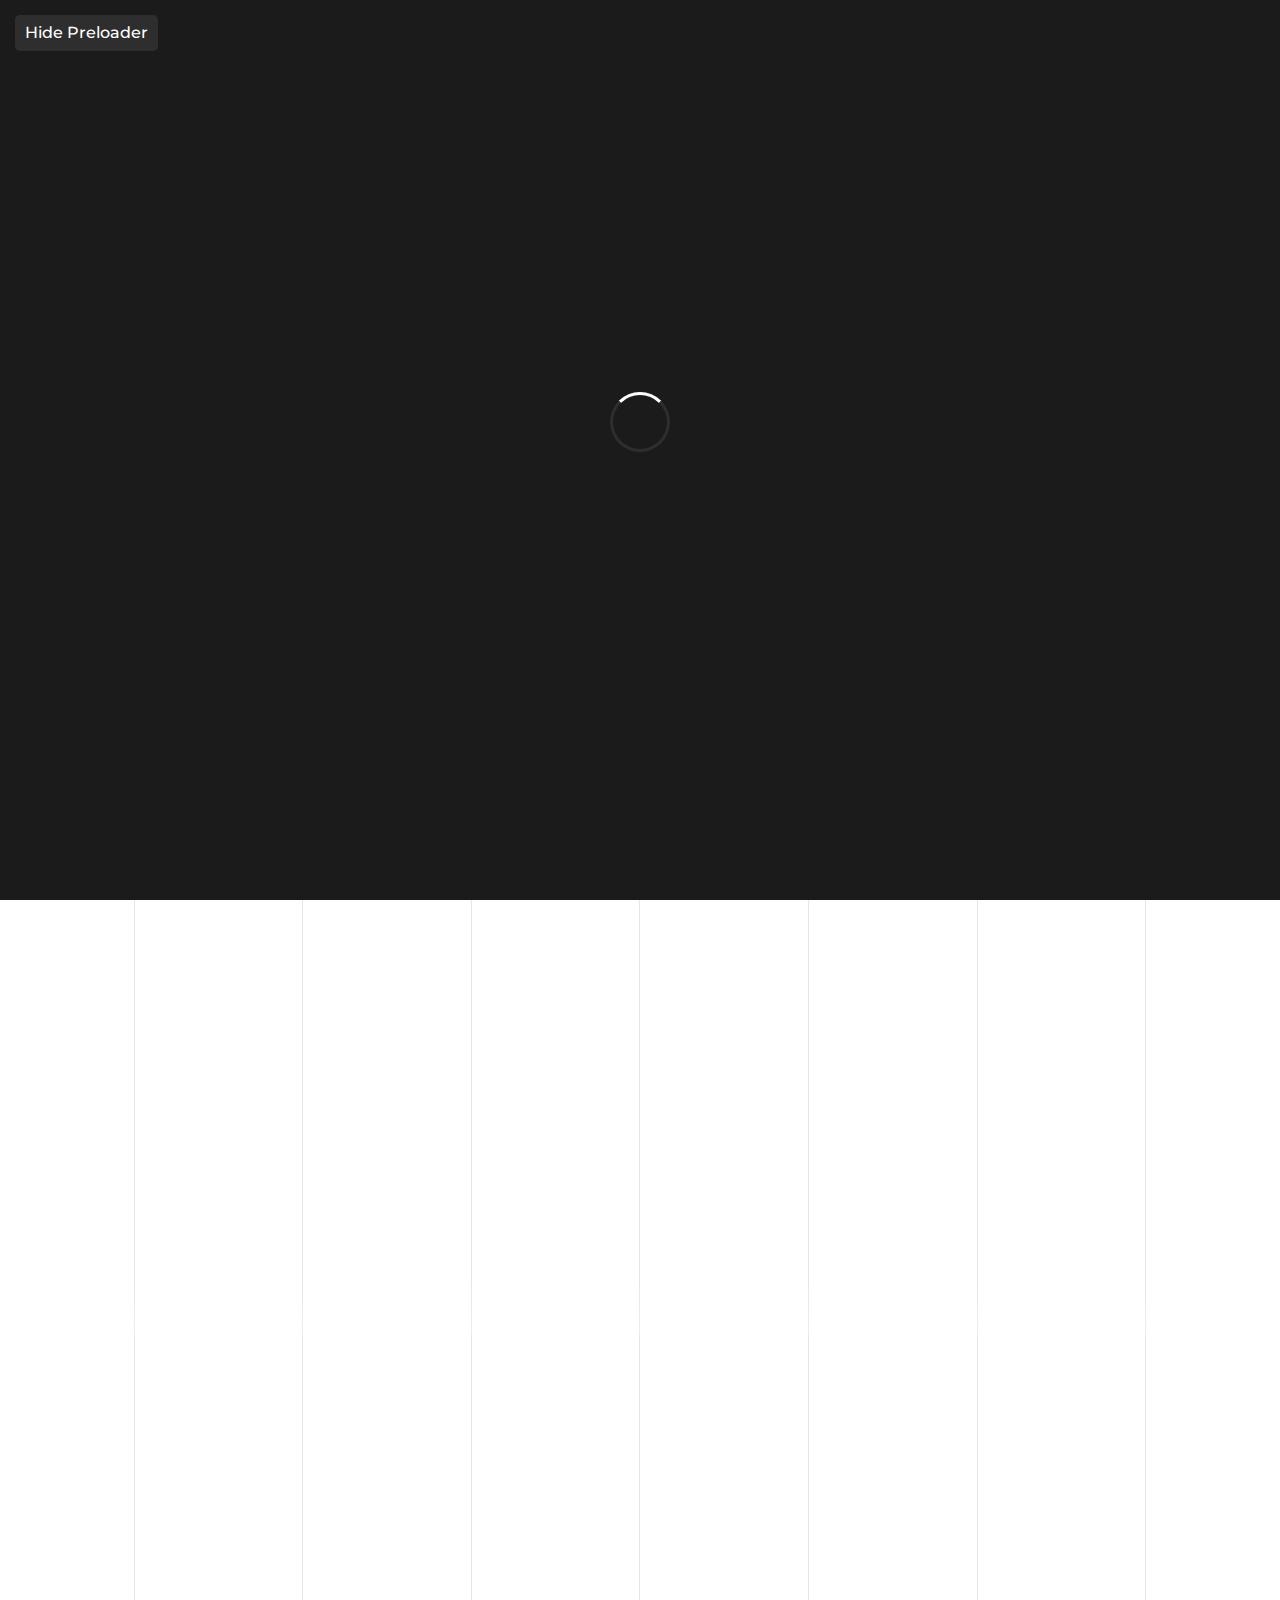
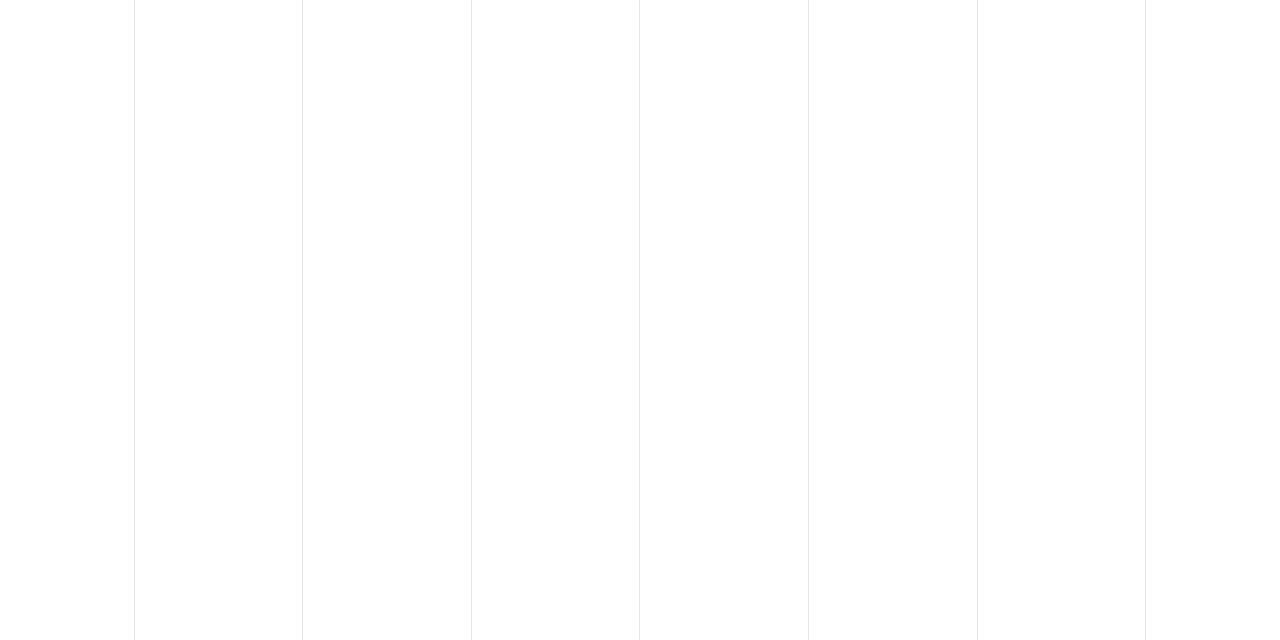
<file: service.html>
<!DOCTYPE html>
<html lang="zxx">
    
<head>
        <!-- Meta Tags -->
        <meta charset="utf-8">
        <meta http-equiv="X-UA-Compatible" content="IE=edge">
        <meta name="viewport" content="width=device-width, initial-scale=1, maximum-scale=1, user-scalable=0">
        <meta name="description" content="Mrittik is a Modern Architecture Theme">
        <meta name="author" content="">

        <!-- Favicon and touch Icons -->
        <!-- <link href="assets/img/favicon.png" rel="shortcut icon" type="image/png">
        <link href="assets/img/apple-touch-icon.html" rel="apple-touch-icon">
        <link href="assets/img/apple-touch-icon-72x72.html" rel="apple-touch-icon" sizes="72x72">
        <link href="assets/img/apple-touch-icon-114x114.html" rel="apple-touch-icon" sizes="114x114">
        <link href="assets/img/apple-touch-icon-144x144.html" rel="apple-touch-icon" sizes="144x144"> -->

        <!-- Page Title -->
        <title>NOOR ENTERPRISES | SERVICES</title>    
        
        <!-- Styles Include -->
        <link rel="stylesheet" href="assets/css/style.css">
        
    </head>


    <body class="bg-white">        

        <!-- Preloader -->
        <div id="preloader">
			<div class="preloader-inner">
				<div class="spinner"></div>
			</div>
		</div>

                

        <!-- Color Mode Switcher -->
		<div id="mode_switcher" class="d-none">
			<span><i class="bi bi-moon-fill"></i></span>	
		</div>        

        <!-- Cursor Effect -->
        <div class="pointer bnz-pointer" id="bnz-pointer"></div>

           <div class="name-topper">
         NOOR ENTERPRISES
      </div>

        <!-- Header -->
		<header class="header">				
            <div class="container">
                <div class="header_inner d-flex align-items-center justify-content-between">
                    <div class="logo">
                        <a href="index.html" class="light_logo"><img src="assets/img/logo.png" alt="logo"></a>
                        <a href="index.html" class="dark_logo"><img src="assets/img/logo.png" alt="logo"></a>
                    </div>

                    
                    <div class="mainnav d-none d-lg-block">
                        <ul class="main_menu">
                            <li class="menu-item"><a href="index.html">Home</a></li>
                            <li class="menu-item"><a href="about.html">About</a></li>
                            <li class="menu-item active"><a href="#0">Services</a></li>
                            <li class="menu-item"><a href="projects.html">Projects</a></li>

                            <li class="menu-item"><a href="contact.html">Contacts</a></li>

                        </ul>
                    </div>
                    <div class="header_right_part d-flex align-items-center">
                        <button class="aside_open">
                            <span class="line"></span>
                            <span class="line"></span>
                            <span class="line"></span>
                        </button>
                        <div class="header_search">								
                            <button type="submit" class="form-control-submit"><i class="bi bi-search"></i></button>
                        </div>
                        <div class="open_search">
                            <form class="search_form" action="https://wpthemebooster.com/demo/themeforest/html/mrittik/light/search.php">
                                <input type="text" name="search" class="keyword form-control" placeholder="Search...">
                                <button type="submit" class="form-control-submit"><i class="bi bi-search"></i></button>
                            </form>
                        </div>

                        <!-- Mobile Responsive Menu Toggle Button -->
                        <button type="button" class="mr_menu_toggle d-lg-none">
                            <i class="bi bi-list"></i>
                        </button>
                    </div>
                </div>
			</div>
		</header>

        <!-- Mobile Responsive Menu -->
		<div class="mr_menu">
			<div class="mr_menu_overlay"></div>
			<button type="button" class="mr_menu_close"><i class="bi bi-x-lg"></i></button>
            <div class="logo"></div> <!-- Keep this div empty. Logo will come here by JavaScript -->
			<div class="mr_navmenu"></div> <!-- Keep this div empty. Menu will come here by JavaScript -->

            <!-- Footer-->
            <footer class="footer p-0">
                <div class="footer_inner pb-0">
                    <div class="footer_elements d-flex align-items-center justify-content-center">
                        <div class="footer_elements_inner">
                            <div class="footer_social">
                                <ul class="social_list justify-content-center">
                                    <li class="facebook"><a href="#"><i class="bi bi-facebook"></i></a></li>
                                    <li class="twitter"><a href="#"><i class="bi bi-twitter"></i></a></li>
                                    <li class="instagram"><a href="#"><i class="bi bi-instagram"></i></a></li>
                                    <li class="youbetube"><a href="#"><i class="bi bi-youtube"></i></a></li>
                                </ul>
                            </div>
                            <div class="terms_condition">
                                <ul>
                                    <li><a href="#">Terms</a></li>
                                    <li><a href="#">Condition</a></li>
                                    <li><a href="#">Policy</a></li>
                                </ul>
                            </div>
                            <div class="copyright">
                                 <p>Noor Enterprises 2026. All Rights Reserved</p>
                            </div>
                        </div>
                    </div>
                </div>
            </footer>
		</div>

                <div class="aside_info_wrapper">
			<button class="aside_close"><i class="bi bi-x-lg"></i></button>
            <div class="aside_logo">
                <a href="index.html" class="light_logo"><img src="assets/img/logo.png" alt="logo"></a>
                <a href="index.html" class="dark_logo"><img src="assets/img/logo.png" alt="logo"></a>
            </div>
			<div class="aside_info_inner">
                 <p>NOOR ENTERPRISES is a full-service firm providing interior design solutions.</p>
                
                <div class="aside_info_inner_box">
                    <h5>Contact Info</h5>
                    <a href="tel:+97165528740"><p>+971- 6 5528740</p></a>
                    <a href="mailto:info@noorenterprisesuae.com"><p>info@noorenterprisesuae.com</p></a>

                    <h5>Office Address</h5>
                    <p>Dubai,UAE</p>
                </div>
                <div class="social_sites">
                    <ul class="d-flex align-items-center justify-content-center">
                        <li><a href="#"><i class="bi bi-facebook"></i></a></li>
                        <li><a href="#"><i class="bi bi-twitter"></i></a></li>
                        <li><a href="#"><i class="bi bi-instagram"></i></a></li>
                        <li><a href="#"><i class="bi bi-youtube"></i></a></li>
                    </ul>
                </div>
			</div>
		</div>

        <!-- Page Header -->
        <div class="page_header in-service">
            <div class="page_header_inner">
                <div class="container">
                    <div class="page_header_content d-flex align-items-center justify-content-between">
                        <h2 class="heading">Our Services</h2>
                    </div>
                </div>
            </div>        
        </div>
        <div class="header-layer-bg"></div>
        
        <!-- Main Wrapper-->
        <main class="wrapper">
            <!-- Service Section -->
            <section class="services in-service pb-0">
                <div class="container">
                    <div class="row">
                        <div class="col-lg-4" data-aos="fade-up" data-aos-duration="500">
                            <div class="icon_box type-2">
                                <img src="assets/img/icon_box/bg-1.jpg" alt="img" class="post-bg">
                                <div class="icon_box_inner">
                                    <!-- <img src="assets/img/icon_box/1.png" alt="Icon Box"> -->
                                    <h4 class="text-white"><a href="#0">INTERIOR DESIGN & DECOR.</a></h4>
                                    <p class="text-gray-600">Providing comprehensive interior design and décor solutions that enhance aesthetics, functionality, and overall spatial experience.</p>
                                    <div class="arrow_effect">
                                        <a href="#0"><span class="crossline1"></span><span class="crossline2"></span></a>
                                    </div>
                                </div>
                            </div>
                        </div>
                        <div class="col-lg-4" data-aos="fade-up" data-aos-duration="700">
                            <div class="icon_box type-2">
                                <img src="assets/img/icon_box/bg-2.jpg" alt="img" class="post-bg">
                                <div class="icon_box_inner">
                                    <!-- <img src="assets/img/icon_box/2.png" alt="Icon Box"> -->
                                    <h4 class="text-white"><a href="#0">Architecture & Design</a></h4>
                                    <p class="text-gray-600">Providing comprehensive architecture and design solutions that combine creativity, functionality, and contextual excellence.

I prefer this response</p>
                                    <div class="arrow_effect">
                                        <a href="#0"><span class="crossline1"></span><span class="crossline2"></span></a>
                                    </div>
                                </div>
                            </div>
                        </div>
                        <div class="col-lg-4" data-aos="fade-up" data-aos-duration="900">
                            <div class="icon_box type-2">
                                <img src="assets/img/icon_box/bg-3.jpg" alt="img" class="post-bg">
                                <div class="icon_box_inner">
                                    <!-- <img src="assets/img/icon_box/3.png" alt="Icon Box"> -->
                                    <h4 class="text-white"><a href="#0">CCTV SECURITY SYSTEMS.</a></h4>
                                    <p class="text-gray-600">Providing advanced CCTV security system solutions to ensure continuous surveillance, safety, and reliable monitoring.</p>
                                    <div class="arrow_effect">
                                        <a href="#0"><span class="crossline1"></span><span class="crossline2"></span></a>
                                    </div>
                                </div>
                            </div>
                        </div>
                        <div class="col-lg-4" data-aos="fade-up" data-aos-duration="1100">
                            <div class="icon_box type-2">
                                <img src="assets/img/icon_box/bg-4.jpg" alt="img" class="post-bg">
                                <div class="icon_box_inner">
                                    <!-- <img src="assets/img/icon_box/4.png" alt="Icon Box"> -->
                                    <h4 class="text-white"><a href="#0">LANDSCAPE DESIGN.</a></h4>
                                    <p class="text-gray-600">Providing creative landscape design solutions that enhance outdoor aesthetics, functionality, and environmental harmony.</p>
                                    <div class="arrow_effect">
                                        <a href="#0"><span class="crossline1"></span><span class="crossline2"></span></a>
                                    </div>
                                </div>
                            </div>
                        </div>
                        <div class="col-lg-4" data-aos="fade-up" data-aos-duration="1300">
                            <div class="icon_box type-2">
                                <img src="assets/img/icon_box/bg-5.jpg" alt="img" class="post-bg">
                                <div class="icon_box_inner">
                                    <!-- <img src="assets/img/icon_box/5.png" alt="Icon Box"> -->
                                    <h4 class="text-white"><a href="#0">INTERIOR FITOUT.</a></h4>
                                    <p class="text-gray-600">Providing complete interior fitout solutions ensuring quality execution, functional layouts, and refined finishes.</p>
                                    <div class="arrow_effect">
                                        <a href="#0"><span class="crossline1"></span><span class="crossline2"></span></a>
                                    </div>
                                </div>
                            </div>
                        </div>
                        <div class="col-lg-4" data-aos="fade-up" data-aos-duration="1500">
                            <div class="icon_box type-2">
                                <img src="assets/img/icon_box/bg-6.jpg" alt="img" class="post-bg">
                                <div class="icon_box_inner">
                                    <!-- <img src="assets/img/icon_box/6.png" alt="Icon Box"> -->
                                    <h4 class="text-white"><a href="#0">TENTS & SHEDS.</a></h4>
                                    <p class="text-gray-600">Providing durable tents and shed solutions designed for strength, functionality, and reliable performance.</p>
                                    <div class="arrow_effect">
                                        <a href="#0"><span class="crossline1"></span><span class="crossline2"></span></a>
                                    </div>
                                </div>
                            </div>
                        </div>
                    </div>
                </div>
            </section>


            <!-- Contact -->
            <section class="partners in-service bg-dark-200">
                <div class="container">

                </div>
                
                <!-- Section Grid Lines -->
                <ul class="grid_lines d-none d-md-flex justify-content-between">
                    <li class="grid_line"></li>
                    <li class="grid_line"></li>
                    <li class="grid_line"></li>
                    <li class="grid_line"></li>
                    <li class="grid_line"></li>
                    <li class="grid_line"></li>
                    <li class="grid_line"></li>
                </ul>
            </section>

        </main>


        <!-- Footer-->
        <footer class="footer bg-dark-200 box_padding">
            <div class="footer_inner bg-black" data-aos="zoom-in" data-aos-duration="1000">
                <div class="container">
                    <div class="row align-items-end">
                        <div class="col-lg-4 col-md-2 col-sm-2">
                            <div class="section-header" data-aos="fade-right" data-aos-duration="1000">
                                <h2>Contact</h2>
                            </div>
                        </div>
                        <div class="col-lg-4 col-md-5 col-sm-5">
                            <div class="communication">
                                <div class="info_body">
                                    <h6>Email Address</h6>
                                   <a href="mailto:info@noorenterprisesuae.com"><h5>info@noorenterprisesuae.com</h5></a>
                                </div>
                                <div class="info_body">
                                    <h6>Phone No</h6>
                                    <a href="tel:+97165528740"><h5>+971- 6 5528740</h5></a>
                                </div>
                                <div class="info_body">
                                    <h6>Office Address</h6>
                                    <h5>Sharjah,UAE</h5>
                                </div>
                            </div>
                        </div>
                        <div class="col-lg-4 col-md-5 col-sm-5">
                            <div class="footer_elements d-flex align-items-center justify-content-end">
                                <div class="footer_elements_inner">
                                    <div class="footer_logo" data-aos="fade-up" data-aos-duration="500">
                                        <!-- <a href="index.html" class="light_logo"><img src="https://wpthemebooster.com/demo/themeforest/html/mrittik/assets/img/logo-light.svg" alt="logo"></a> -->
                                    </div>
                                    <div class="footer_social">
                                        <ul class="social_list">
                                            <li class="facebook" data-aos="fade-up" data-aos-duration="500"><a href="#"><i class="bi bi-facebook"></i></a></li>
                                            <li class="twitter" data-aos="fade-up" data-aos-duration="700"><a href="#"><i class="bi bi-twitter"></i></a></li>
                                            <li class="instagram" data-aos="fade-up" data-aos-duration="900"><a href="#"><i class="bi bi-instagram"></i></a></li>
                                            <li class="youbetube" data-aos="fade-up" data-aos-duration="1100"><a href="#"><i class="bi bi-youtube"></i></a></li>
                                        </ul>
                                    </div>
                                    <div class="terms_condition">
                                        <ul>
                                            <li data-aos="fade-up" data-aos-duration="1300"><a href="#">Terms</a></li>
                                            <li data-aos="fade-up" data-aos-duration="1500"><a href="#">Condition</a></li>
                                            <li data-aos="fade-up" data-aos-duration="1700"><a href="#">Policy</a></li>
                                        </ul>
                                    </div>
                                    <div class="copyright" data-aos="fade-up" data-aos-duration="2000">
                                      <p>Noor Expertise 2026. All Rights Reserved</p>
                                    </div>
                                </div>
                            </div>
                        </div>
                    </div>
                </div>
                

                <!-- Section Grid Lines -->
                <ul class="grid_lines d-none d-md-flex justify-content-between">
                    <li class="grid_line"></li>
                    <li class="grid_line"></li>
                    <li class="grid_line"></li>
                    <li class="grid_line"></li>
                    <li class="grid_line"></li>
                    <li class="grid_line"></li>
                    <li class="grid_line"></li>
                </ul>
            </div>
        </footer>

        <div class="totop">
            <a href="#">UP</a>
        </div>

        <!-- Page Grid Lines -->
        <ul class="grid_lines d-none d-md-flex justify-content-between">
            <li class="grid_line"></li>
            <li class="grid_line"></li>
            <li class="grid_line"></li>
            <li class="grid_line"></li>
            <li class="grid_line"></li>
            <li class="grid_line"></li>
            <li class="grid_line"></li>
        </ul>

        <!-- Core JS -->
        <script src="assets/js/jquery-3.6.0.min.js"></script>
        <script src="assets/js/bootstrap.bundle.min.js"></script>

        
        
        <!-- Swiper for Slider Type -->
        <script src="plugins/swiper/swiper-bundle.min.js"></script>
        
        <!-- Portfolio -->
        <script src="plugins/isotope/isotope.pkgd.min.js"></script>
        <script src="plugins/isotope/imagesloaded.pkgd.min.js"></script>
        <script src="plugins/isotope/packery-mode.pkgd.js"></script>
        <script src="plugins/isotope/tilt.jquery.js"></script>
        <!-- <script src="../plugins/isotope/isotope-init.js"></script> -->
        
        

        <!-- Cursor Effect -->
        <script src="plugins/cursor-effect/cursor-effect.js"></script>
        
        <!-- Select2 -->
        <script src="plugins/select2/js/select2.min.js"></script>
        
        <!-- AOS effect JS -->
        <script src="plugins/aos/aos.js"></script>
        
        <!-- Theme Custom JS -->
        <script src="assets/js/theme.js"></script>
    </body>

<!-- Mirrored from wpthemebooster.com/demo/themeforest/html/mrittik/light/service-2.html by HTTrack Website Copier/3.x [XR&CO'2014], Sat, 13 Dec 2025 05:59:29 GMT -->
</html>
</file>
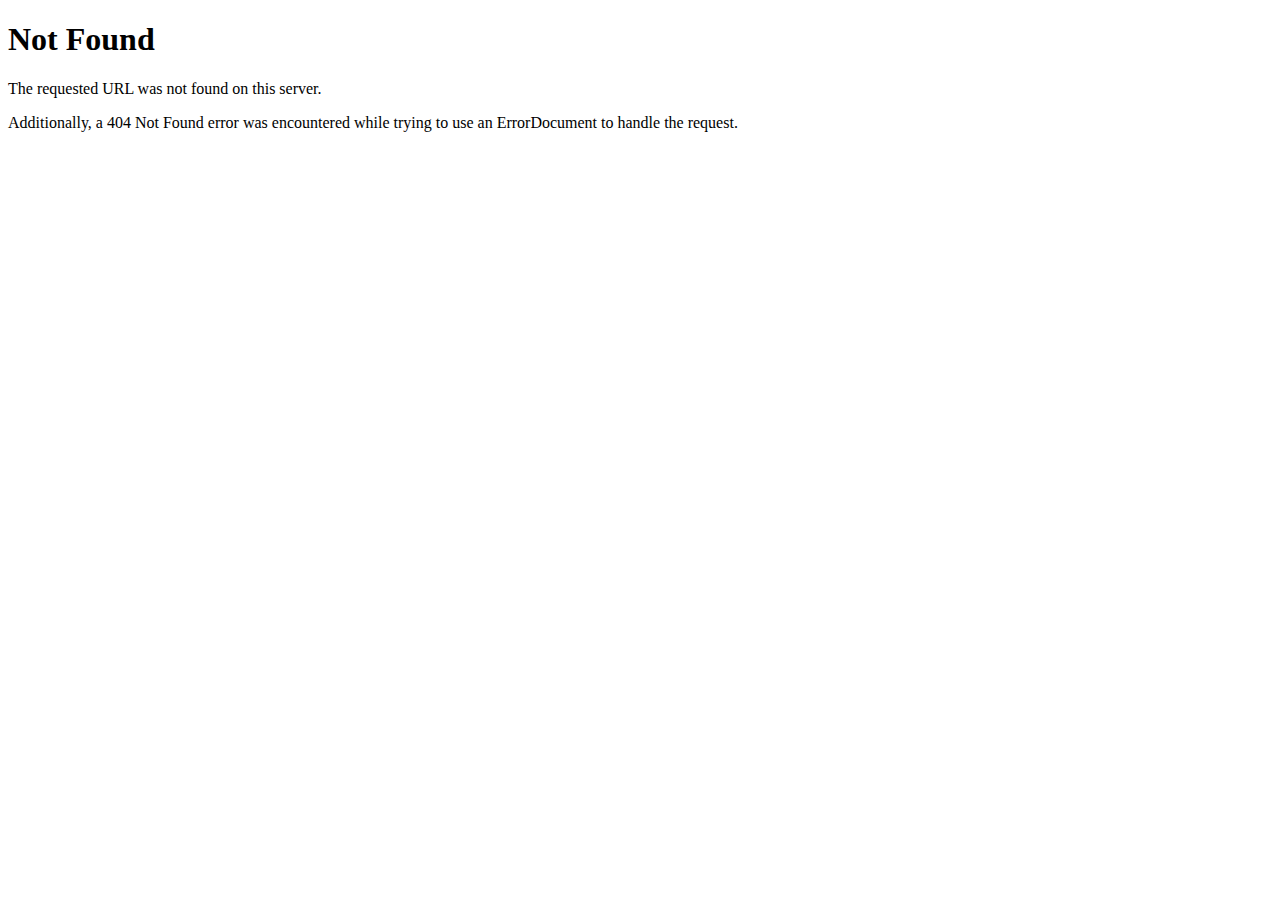
<file: assets/img/apple-touch-icon-114x114.html>
<!DOCTYPE HTML PUBLIC "-//W3C//DTD HTML 4.01//EN" "http://www.w3.org/TR/html4/strict.dtd">
<html><head>
<title>404 Not Found</title>
</head><body>
<h1>Not Found</h1>
<p>The requested URL was not found on this server.</p>
<p>Additionally, a 404 Not Found
error was encountered while trying to use an ErrorDocument to handle the request.</p>
</body></html>
</file>
